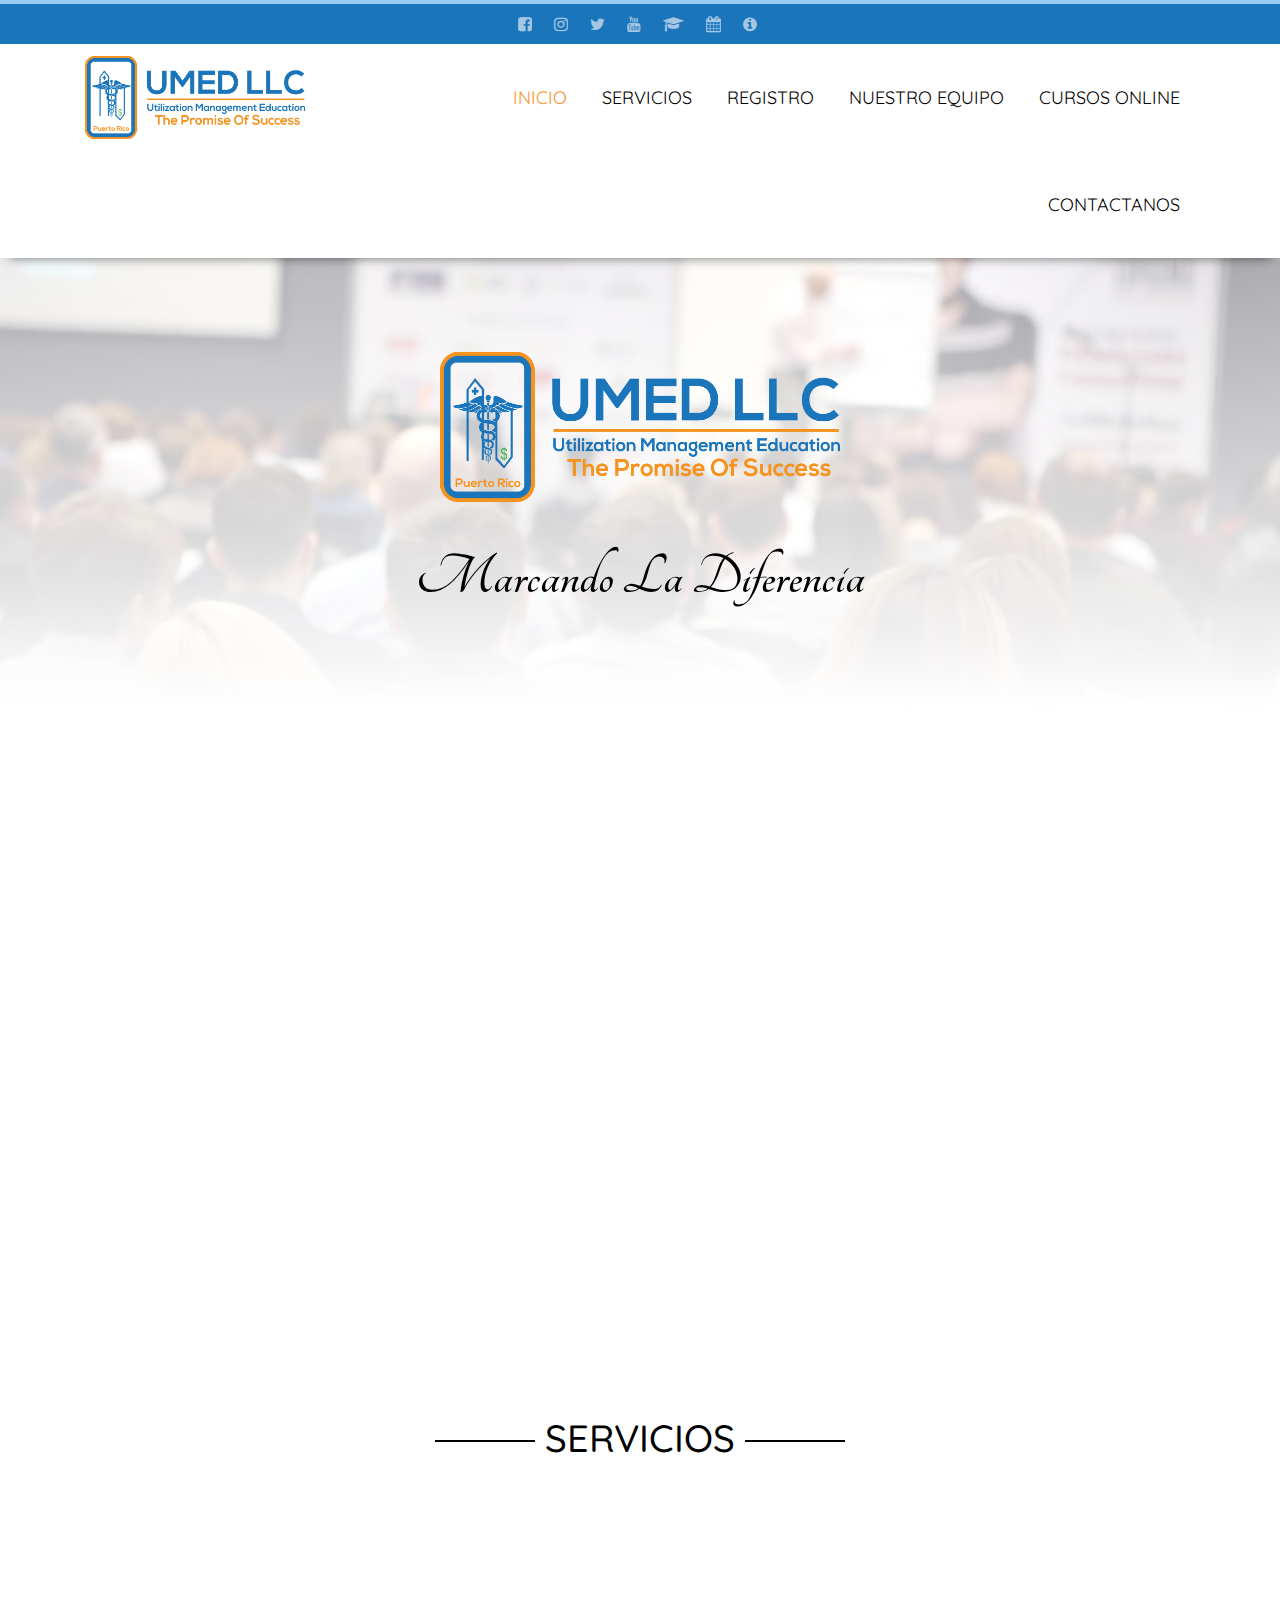
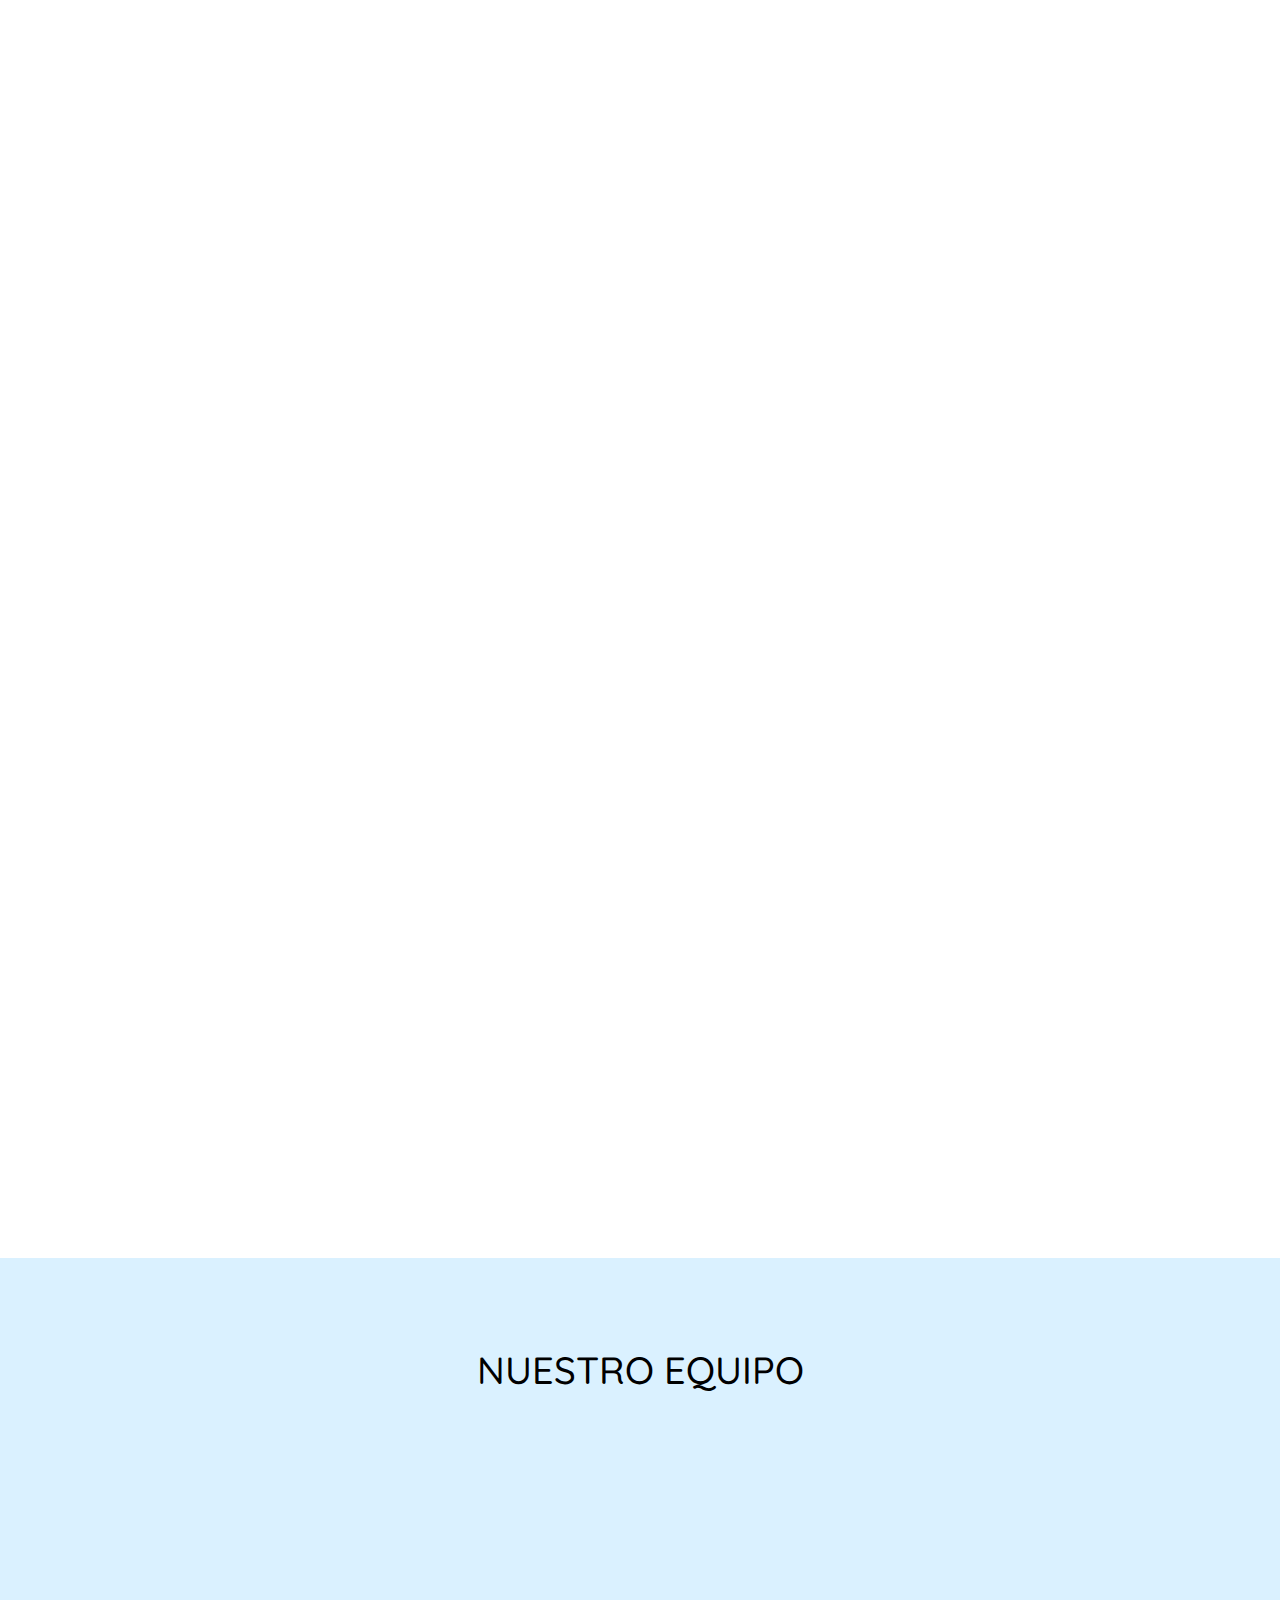
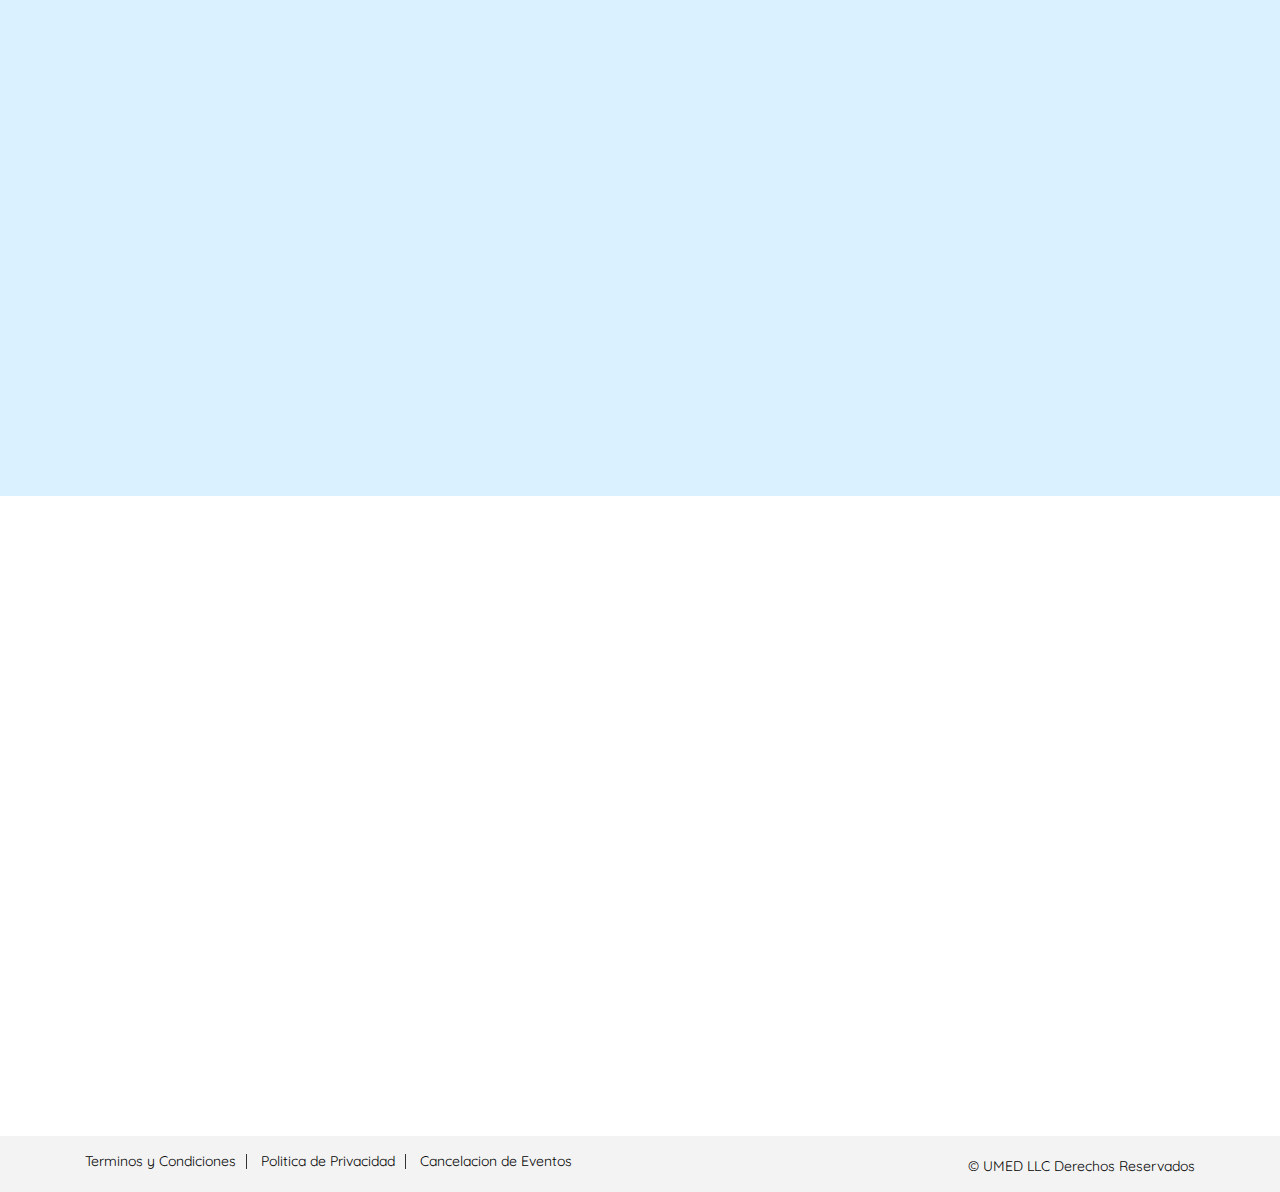
<file: index.html>
<!DOCTYPE html>
<html lang="en">
    <head>
        <meta charset="utf-8">
        <meta http-equiv="X-UA-Compatible" content="IE=edge">
        <meta name="viewport" content="width=device-width, initial-scale=1">

        <title></title>
        
        <!--Libraries-->
        <link href="css/bootstrap.min.css" rel="stylesheet">
        <link href="css/font-awesome.min.css" rel="stylesheet">

        <!--Plugins-->
        <link href="css/aos.css" rel="stylesheet">
        <link href="css/jquery.fancybox.min.css" rel="stylesheet">
	<link rel="apple-touch-icon" sizes="57x57" href="apple-icon-57x57.png">
<link rel="apple-touch-icon" sizes="60x60" href="apple-icon-60x60.png">
<link rel="apple-touch-icon" sizes="72x72" href="apple-icon-72x72.png">
<link rel="apple-touch-icon" sizes="76x76" href="apple-icon-76x76.png">
<link rel="apple-touch-icon" sizes="114x114" href="apple-icon-114x114.png">
<link rel="apple-touch-icon" sizes="120x120" href="apple-icon-120x120.png">
<link rel="apple-touch-icon" sizes="144x144" href="apple-icon-144x144.png">
<link rel="apple-touch-icon" sizes="152x152" href="apple-icon-152x152.png">
<link rel="apple-touch-icon" sizes="180x180" href="apple-icon-180x180.png">
<link rel="icon" type="image/png" sizes="192x192"  href="android-icon-192x192.png">
<link rel="icon" type="image/png" sizes="32x32" href="favicon-32x32.png">
<link rel="icon" type="image/png" sizes="96x96" href="favicon-96x96.png">
<link rel="icon" type="image/png" sizes="16x16" href="favicon-16x16.png">
<link rel="manifest" href="manifest.json">
<meta name="msapplication-TileColor" content="#ffffff">
<meta name="msapplication-TileImage" content="ms-icon-144x144.png">
<meta name="theme-color" content="#ffffff">

        <!--Theme specific styles-->
        <link href="css/style.css" rel="stylesheet">
        
        <!--Core jQuery-->
        <script src="js/jquery-3.3.1.slim.min.js"></script>
        <script src="js/jquery-migrate-1.4.1.min.js"></script>
 	<meta  name="hosting-dcv"  content="b06232a93ac2e485a291a3d3078df164-983bb51b423bdb0231128d0794f8d5a6">
    </head>
    <body>
        <div id="home"></div>
        
        <!-- .header-top-area starts -->
        <div class="header-top-area">
            <div class="container">
                <div class="row">
                    <div class="col d-flex justify-content-center text-center">
                        <ul class="header-social-icons d-none d-md-block"> 
                            <li><a title="Facebook" href="#"><i class="fa fa-facebook-square"></i></a></li>
                            <li><a title="Instagram" href="#"><i class="fa fa-instagram"></i></a></li>
                            <li><a title="Twitter" href="#"><i class="fa fa-twitter"></i></a></li>
                            <li><a title="YouTube" href="#"><i class="fa fa-youtube"></i></a></li>
                            <li><a title="GEEO's Classroom" href="#"><i class="fa fa-graduation-cap"></i></a></li>
                            <li><a title="GEEO's Calendar" href="#"><i class="fa fa-calendar"></i></a></li>
                            <li><a title="GEEO's Helpdesk" href="#"><i class="fa fa-info-circle"></i></a></li>
                        </ul>
                        <!-- 
			<ul class="header-contact-info">
                            <li><a href="mailto:info@umedpr.com"><i class="fa fa-envelope"></i> info@umedpr.com</a></li>
                        </ul> 
			-->	
                    </div>
                </div>
            </div>
        </div>
        <!-- .header-top-area ends -->

        <!-- .header-area starts -->
        <div id="header" class="header-area">
            <div class="container">
                <div class="row">
                    <div class="col-auto">
                        <div class="site-logo">
                            <a href="#home"><img src="img/logo.png" alt=""></a>
                        </div>
                    </div>
                    <div class="col">
                        <div class="mainmenu text-right">
                            <ul id="menu">
                                <li class="smooth-menu active"><a href="#home">INICIO</a></li>
                                <li class="smooth-menu"><a href="#services">SERVICIOS</a></li>
                                <li class="smooth-menu"><a href="contact-form.html">REGISTRO</a></li>
                                <li class="smooth-menu"><a href="#team">NUESTRO EQUIPO</a></li>
                                <li class="smooth-menu"><a href="https://umedpr.talentlms.com/" target="_blank">CURSOS ONLINE</a></li>
                                <li class="smooth-menu"><a href="#contact">CONTACTANOS</a></li>
                            </ul>
                            <span class="close-btn d-block d-lg-none"><i class="fa fa-close"></i></span>
                        </div>
                    </div>
                </div>
                <div class="menu-bars d-block d-lg-none">
                    <span></span>
                    <span></span>
                    <span></span>
                </div>
            </div>
        </div>
        <!-- .header-area ends -->

        <!-- .banner-area starts -->
        <div class="banner-area banner-bg" style="background-image: url(img/banner-bg.jpg)">
            <div class="container h-100">
                <div class="row h-100">
                    <div class="col d-flex align-items-center justify-content-center h-100">
                        <div data-aos="zoom-in-up" class="banner-inner-wrap text-center">
                            <div class="banner-logo">
                                <img src="img/logo.png" alt="">
                            </div>
                            <h2>Marcando La Diferencia</h2>
                        </div>
                    </div>
                </div>
            </div>
        </div>
        <!-- .banner-area ends -->

        <!-- .about-area starts -->
        <div class="about-area">
            <div class="container">
                <div class="row">
                    <div class="col-lg-12">
                        <div data-aos="fade-in" class="about-text text-center">
                            <p>Somos un equipo con más de 50 años de experiencia en el campo clínico y de Utilización Médica. Somos los profesionales idóneos para emprender este proyecto que asiste a su organización a incrementar su efectividad y aumento en el recobro a la vez que asegura un servicio clínico de excelencia para todo paciente.</p>
                        </div>
                        <div data-aos="fade-in" class="mission-text text-center">
                            <h2 class="section-title section-border">Misión</h2>
                            <p>Proporcionar entrenamiento y capacitación de la más alta calidad por parte de profesionales con vasta experiencia en el campo de la Utilización Médica a toda organización que ofrece servicios de salud en Puerto Rico.</p>
                        </div>
                        <div data-aos="fade-in" class="vission-text text-center">
                            <h2 class="section-title section-border">Visión</h2>
                            <p>Ser los pioneros en Puerto Rico en proveer educación en todo lo relacionado a la Utilización Medica y temas aliados utilizando practicas basadas en evidencia; de esa manera optimizamos la eficacia en el recobro de los servicios médicos prestados a la vez que vigilamos por la seguridad de todo paciente.</p>
                        </div>
                    </div>
                </div>
            </div>
        </div>
        <!-- .about-area ends -->

        <!-- .service-area starts -->
        <div id="services" class="service-area service-bg" style="background-image: url(img/service-bg.png);">
            <div class="container">
                <div class="row">
                    <div class="col text-center">
                        <h2 class="section-title section-border">SERVICIOS</h2>
                    </div>
                </div>
                <div class="row">
                    <div class="col-lg-9 offset-lg-3">
                        <div data-aos="fade-left" class="single-service service-right">
                            <h3 class="text-right">TALLERES Y CURSOS PRESENCIALES</h3>
                            <div class="single-service-content">
                                <img src="img/service-1.jpg" alt="">
                                <p>Ofrecemos una amplia gama de actividades educativas en diversas sedes que abonan al aumento de interés de los participantes. Estos talleres y eventos diversos se estarán anunciando periódicamente en los distintos medios. Los eventos le dan la bienvenida al personal de las organizaciones tanto como a todos aquellos interesados en el tema de utilización médica. </p>
                            </div>
                        </div>
                    </div>
                </div>
                <div class="row">
                    <div class="col-lg-9">
                        <div data-aos="fade-right" class="single-service service-left">
                            <h3>WEBINARS Y MODULOS EDUCATIVOS</h3>
                            <div class="single-service-content">
                                <img src="img/service-2.jpg" alt="">
                                <p>Pronto estaremos brindándole la oportunidad de participar de talleres educativos en línea para aquellos que prefieren capacitarse desde la comodidad de su hogar en un ambiente interactivo.</p>
                            </div>
                        </div>
                    </div>
                </div>
                <div class="row">
                    <div class="col-lg-9 offset-lg-3">
                        <div data-aos="fade-left" class="single-service service-right">
                            <h3 class="text-right">EVALUACION COMPRENSIVA DE SU DEPARTAMENTO DE UTILIZACION MEDICA</h3>
                            <div class="single-service-content">
                                <img src="img/service-3.jpg" alt="">
                                <p>Una detallada evaluación de su departamento de utilización con recomendaciones para la efectiva capacitación de su personal elimina los retos que conllevan cuantiosas pérdidas para su organización.</p>
                            </div>
                        </div>
                    </div>
                </div>
                <div class="row">
                    <div class="col-lg-9">
                        <div data-aos="fade-right" class="single-service service-left">
                            <h3>EVENTOS DE CAPACITACION EN SU FACILIDAD</h3>
                            <div class="single-service-content">
                                <img src="img/service-4.jpg" alt="">
                                <p>Su facilidad resulta ser el escenario ideal para capacitar a su personal. No requiere salir de su entorno durante horas laborables ahorrando tiempo y esfuerzo a la vez que se ganan importantes destrezas que abonan a su mejor desempeño. Le ofrecemos la opción de <strong>créditos de educación continua</strong> en el campo de la Utilización Médica con el auspicio del prestigioso Recinto de Ciencias Médicas de la Universidad de Puerto Rico.</p>
                            </div>
                        </div>
                    </div>
                </div>
            </div>
        </div>
        <!-- .service-area ends -->

        <!-- .team-area starts -->
        <div id="team" class="team-area">
            <div class="container">
                <div class="row">
                    <div class="col">
                        <h2 class="section-title text-center">NUESTRO EQUIPO</h2>
                    </div>
                </div>
                <div class="row">
                    <div class="col-md-10 col-lg-8 offset-md-1 offset-lg-2">
                        <!-- .team-members starts -->
                        <div data-aos="zoom-in" class="team-members text-center">
                            <img src="img/team-members.jpg" alt="">
                            <p>Contamos con los mejores capacitadores y conferenciantes en la industria. Profesionales que dominan el campo de la Utilización Médica y que dia a dia aportan a la implementacion de las mejores practicas basadas en evidencia.</p>
                        </div>
                        <!-- .team-members ends -->
                    </div>
                </div>
            </div>
        </div>
        <!-- .team-area ends -->

        <!-- .contact-area starts -->
        <div data-aos="zoom-in" id="contact" class="contact-area">
            <div class="container">
                <div class="row">
                    <div class="col-lg-6 order1">
                        <div class="contact-info">
                            <h3>NUESTRA INFORMACION</h3>
                            <address>
                                Sitio web: www.umedpr.com<br> 
                                Correo electrónico: info@umedpr.com<br> 
                                Dirección postal:<br>  	
                                J8 ave. San Patricio Apartado # 10<br> 
                                Guaynabo, Puerto Rico 00968-4460 
                            </address>
                        </div>
                    </div>
                    <div class="col-lg-6">
                        <!-- .contact-form starts -->
                        <div class="contact-form">
                            <h3>CONTACTENOS</h3>
                            <form name="home-contact" method="POST" data-netlify="true">
                                <div class="form-row">
                                    <div class="form-group col-md-6">
                                        <label for="inputName">Nombre</label>
                                        <input name="Nombre" type="text" class="form-control" id="inputName" placeholder="Nombre">
                                    </div>
                                    <div class="form-group col-md-6">
                                        <label for="inputSurname">Apellidos</label>
                                        <input name="Apellidos" type="text" class="form-control" id="inputSurname" placeholder="Apellidos">
                                    </div>
                                    <div class="form-group col-md-6">
                                        <label for="inputEmail">Correo electrónico</label>
                                        <input name="Correo electrónico" type="email" class="form-control" id="inputEmail" placeholder="Correo electrónico">
                                    </div>
                                    <div class="form-group col-md-6">
                                        <label for="inputPhone">Número de teléfono</label>
                                        <input name="Número de teléfono" type="tel" class="form-control" id="inputPhone" placeholder="Número de teléfono">
                                    </div>
                                    <div class="form-group col-md-12">
                                        <textarea name="Mensaje" id="" cols="30" rows="10" placeholder="Mensaje"></textarea>
                                    </div>
                                    <div class="form-footer d-flex justify-content-between w-100">
                                        <div class="submit-btn">
                                            <button class="boxed-btn" type="submit" value="submit">Enviar</button>
                                        </div>
                                        <div class="file-upload">
                                            <div class="input-group">
                                                <div class="custom-file">
                                                    <input type="file" class="custom-file-input" id="inputGroupFile01" aria-describedby="inputGroupFileAddon01">
                                                    <label class="custom-file-label" for="inputGroupFile01">Adjuntar documento</label>
                                                </div>
                                            </div>
                                        </div>
                                    </div>
                                </div>
                            </form>
                        </div><!-- .contact-form ends -->
                    </div>
                </div>
            </div>
        </div>
        <!-- .contact-area ends -->

        <!-- .footer-area starts -->
        <div class="footer-area">
            <div class="container">
                <div class="row">
                    <div class="col-lg-6">
                        <div class="terms-condition-link">
                            <a href="terms-conditions.html">Terminos y Condiciones</a>
                            <a href="privacy-policy.html">Politica de Privacidad</a>
                            <a href="event-cancelation.html">Cancelacion de Eventos</a>
                        </div>
                    </div>
                    <div class="col-lg-6">
                        <div class="single-footer copyright-text text-right">
                            <div>&copy; UMED LLC Derechos Reservados</div>
                        </div>
                    </div>
                </div>
            </div>
        </div>
        <!-- .footer-area ends -->

        <!--Libraries-->
        <script src="js/bootstrap.bundle.min.js"></script>       

        <!--Plugins-->
        <script src="js/jquery.sticky.js"></script>
        <script src="js/jquery.easing.min.js"></script>
        <script src="js/aos.js"></script>
        <script src="js/jquery.fancybox.min.js"></script>

        <!--Active & Custom JS-->
        <script src="js/main.js"></script>
    </body>
</html>
</file>
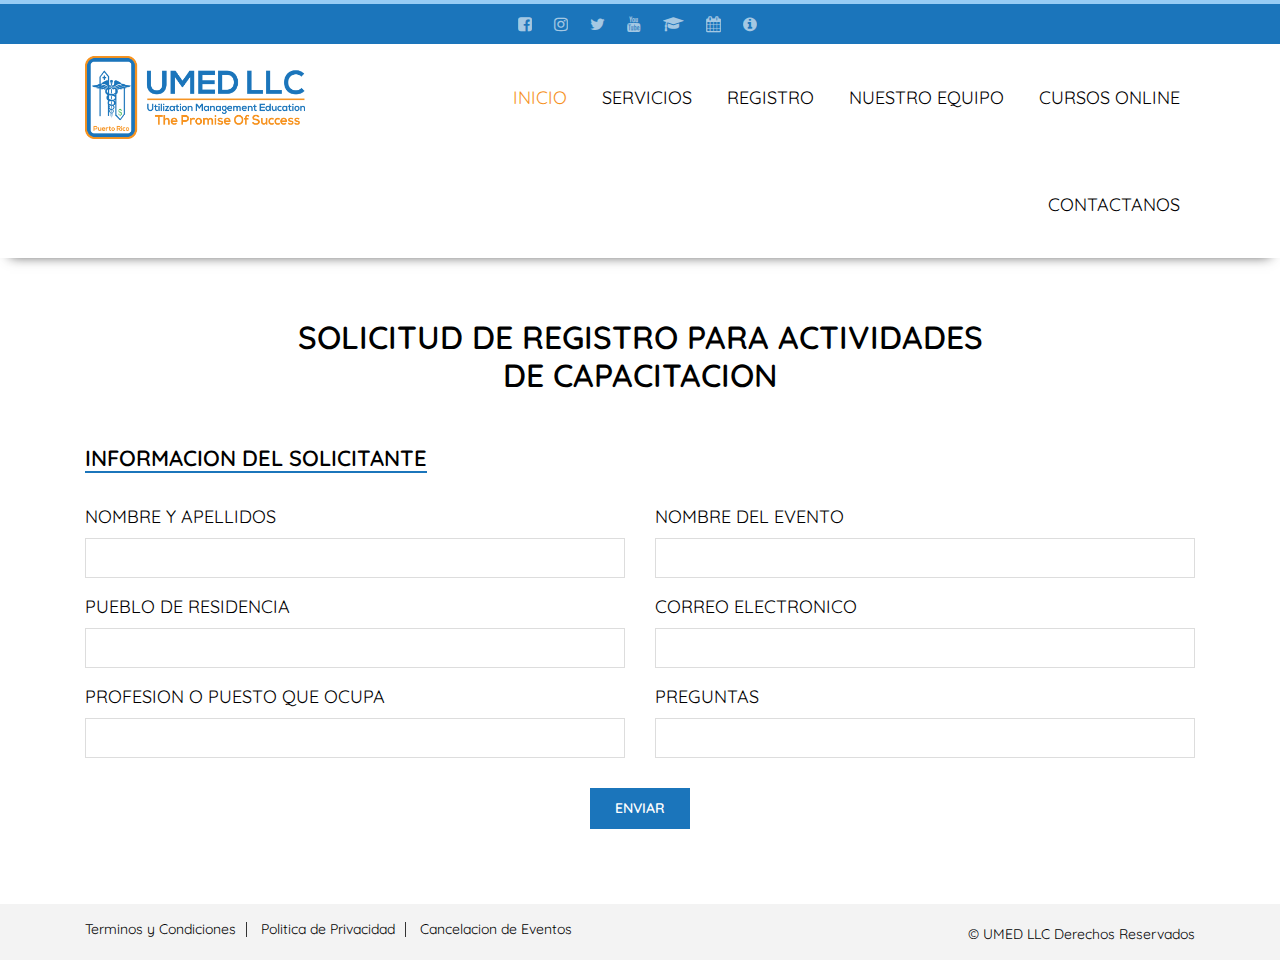
<file: contact-form.html>
<!DOCTYPE html>
<html lang="en">
    <head>
        <meta charset="utf-8">
        <meta http-equiv="X-UA-Compatible" content="IE=edge">
        <meta name="viewport" content="width=device-width, initial-scale=1">

        <title>Contact Form</title>
        
        <!--Libraries-->
        <link href="css/bootstrap.min.css" rel="stylesheet">
        <link href="css/font-awesome.min.css" rel="stylesheet">
<link rel="apple-touch-icon" sizes="57x57" href="apple-icon-57x57.png">
<link rel="apple-touch-icon" sizes="60x60" href="apple-icon-60x60.png">
<link rel="apple-touch-icon" sizes="72x72" href="apple-icon-72x72.png">
<link rel="apple-touch-icon" sizes="76x76" href="apple-icon-76x76.png">
<link rel="apple-touch-icon" sizes="114x114" href="apple-icon-114x114.png">
<link rel="apple-touch-icon" sizes="120x120" href="apple-icon-120x120.png">
<link rel="apple-touch-icon" sizes="144x144" href="apple-icon-144x144.png">
<link rel="apple-touch-icon" sizes="152x152" href="apple-icon-152x152.png">
<link rel="apple-touch-icon" sizes="180x180" href="apple-icon-180x180.png">
<link rel="icon" type="image/png" sizes="192x192"  href="android-icon-192x192.png">
<link rel="icon" type="image/png" sizes="32x32" href="favicon-32x32.png">
<link rel="icon" type="image/png" sizes="96x96" href="favicon-96x96.png">
<link rel="icon" type="image/png" sizes="16x16" href="favicon-16x16.png">
<link rel="manifest" href="manifest.json">
<meta name="msapplication-TileColor" content="#ffffff">
<meta name="msapplication-TileImage" content="ms-icon-144x144.png">
<meta name="theme-color" content="#ffffff">
        <!--Plugins-->
        <link href="css/aos.css" rel="stylesheet">
        <link href="css/jquery.fancybox.min.css" rel="stylesheet">

        <!--Theme specific styles-->
        <link href="css/style.css" rel="stylesheet">
        
        <!--Core jQuery-->
        <script src="js/jquery-3.3.1.slim.min.js"></script>
        <script src="js/jquery-migrate-1.4.1.min.js"></script>
    </head>
    <body>
        <div id="home"></div>
        
        <!-- .header-top-area starts -->
        <div class="header-top-area">
            <div class="container">
                <div class="row">
                    <div class="col d-flex justify-content-center text-center">
                        <ul class="header-social-icons d-none d-md-block"> 
                            <li><a title="Facebook" href="#"><i class="fa fa-facebook-square"></i></a></li>
                            <li><a title="Instagram" href="#"><i class="fa fa-instagram"></i></a></li>
                            <li><a title="Twitter" href="#"><i class="fa fa-twitter"></i></a></li>
                            <li><a title="YouTube" href="#"><i class="fa fa-youtube"></i></a></li>
                            <li><a title="GEEO's Classroom" href="#"><i class="fa fa-graduation-cap"></i></a></li>
                            <li><a title="GEEO's Calendar" href="#"><i class="fa fa-calendar"></i></a></li>
                            <li><a title="GEEO's Helpdesk" href="#"><i class="fa fa-info-circle"></i></a></li>
                        </ul>
                    </div>
                </div>
            </div>
        </div>
        <!-- .header-top-area ends -->

        <!-- .header-area starts -->
        <div id="header" class="header-area">
            <div class="container">
                <div class="row">
                    <div class="col-auto">
                        <div class="site-logo">
                            <a href="https://www.umedpr.com"><img src="img/logo.png" alt=""></a>
                        </div>
                    </div>
                    <div class="col">
                        <div class="mainmenu text-right">
                            <ul id="menu">
                                <li class="smooth-menu active"><a href="https://www.umedpr.com">INICIO</a></li>
                                <li class="smooth-menu"><a href="https://www.umedpr.com">SERVICIOS</a></li>
                                <li class="smooth-menu"><a href="contact-form.html">REGISTRO</a></li>
                                <li class="smooth-menu"><a href="https://www.umedpr.com">NUESTRO EQUIPO</a></li>
                                <li class="smooth-menu"><a href="https://umedpr.talentlms.com/" target="_blank">CURSOS ONLINE</a></li>
                                <li class="smooth-menu"><a href="https://www.umedpr.com">CONTACTANOS</a></li>
                            </ul>
                            <span class="close-btn d-block d-lg-none"><i class="fa fa-close"></i></span>
                        </div>
                    </div>
                </div>
                <div class="menu-bars d-block d-lg-none">
                    <span></span>
                    <span></span>
                    <span></span>
                </div>
            </div>
        </div>
        <!-- .header-area ends -->

        <!-- .registration-form-area starts -->
        <div class="registration-form-area">
            <div class="container">
                <div class="row">
                    <div class="col-lg-8 offset-lg-2">
                        <div class="regis-title">
                            <h2 class="text-center text-uppercase">SOLICITUD DE REGISTRO PARA ACTIVIDADES DE CAPACITACION</h2>
                        </div>
                    </div>
                </div>
                <div class="row">
                    <div class="col-lg-12">
                        <div class="applicant-info">
                            <h3 class="text-uppercase">INFORMACION DEL SOLICITANTE</h3>
                            <form name="contact-page" method="post" data-netlify="true">
                                <div class="row">
                                    <div class="col-md-6">
                                        <label for="inputName">NOMBRE Y APELLIDOS </label>
                                        <input name="NOMBRE Y APELLIDOS" type="text" id="inputName" placeholder="">
                                    </div>
                                    <div class="col-md-6">
                                        <label for="inputDate">NOMBRE DEL EVENTO </label>
                                        <input name="NOMBRE DEL EVENTO" type="text" id="inputDate" placeholder="">
                                    </div>
                                    <div class="col-md-6">
                                        <label for="inputResidence">PUEBLO DE RESIDENCIA</label>
                                        <input name="PUEBLO DE RESIDENCIA" type="text" id="inputResidence" placeholder="">
                                    </div>
                                    <div class="col-md-6">
                                        <label for="inputEmail">CORREO ELECTRONICO </label>
                                        <input name="CORREO ELECTRONICO" type="email" id="inputEmail" placeholder="">
                                    </div>
                                    <div class="col-md-6">
                                        <label for="inputPositioned">PROFESION O PUESTO QUE OCUPA</label>
                                        <input name="PROFESION O PUESTO QUE OCUPA" type="text" id="inputPositioned" placeholder="">
                                    </div>
                                    <div class="col-md-6">
                                        <label for="inputAnother">PREGUNTAS</label>
                                        <input name="PREGUNTAS" type="text" id="inputAnother" placeholder="">
                                    </div>
                                    <div class="form-footer w-100">
                                        <div class="submit-btn  d-flex justify-content-center">
                                            <button class="boxed-btn" type="submit" value="submit">Enviar</button>
                                        </div>
                                    </div>
                                </div>
                            </form>
                        </div>
                    </div>
                </div>
            </div>
        </div>
        <!-- .registration-form-area ends -->

        <!-- .footer-area starts -->
        <div class="footer-area">
            <div class="container">
                <div class="row">
                    <div class="col-lg-6">
                        <div class="terms-condition-link">
                            <a href="terms-conditions.html">Terminos y Condiciones</a>
                            <a href="privacy-policy.html">Politica de Privacidad</a>
                            <a href="event-cancelation.html">Cancelacion de Eventos</a>
                        </div>
                    </div>
                    <div class="col-lg-6">
                        <div class="single-footer copyright-text text-right">
                            <div>&copy; UMED LLC Derechos Reservados</div>
                        </div>
                    </div>
                </div>
            </div>
        </div>
        <!-- .footer-area ends -->

        <!--Libraries-->
        <script src="js/bootstrap.bundle.min.js"></script>       

        <!--Plugins-->
        <script src="js/jquery.sticky.js"></script>
        <script src="js/jquery.easing.min.js"></script>
        <script src="js/aos.js"></script>
        <script src="js/jquery.fancybox.min.js"></script>

        <!--Active & Custom JS-->
        <script src="js/main.js"></script>
    </body>
</html>
</file>
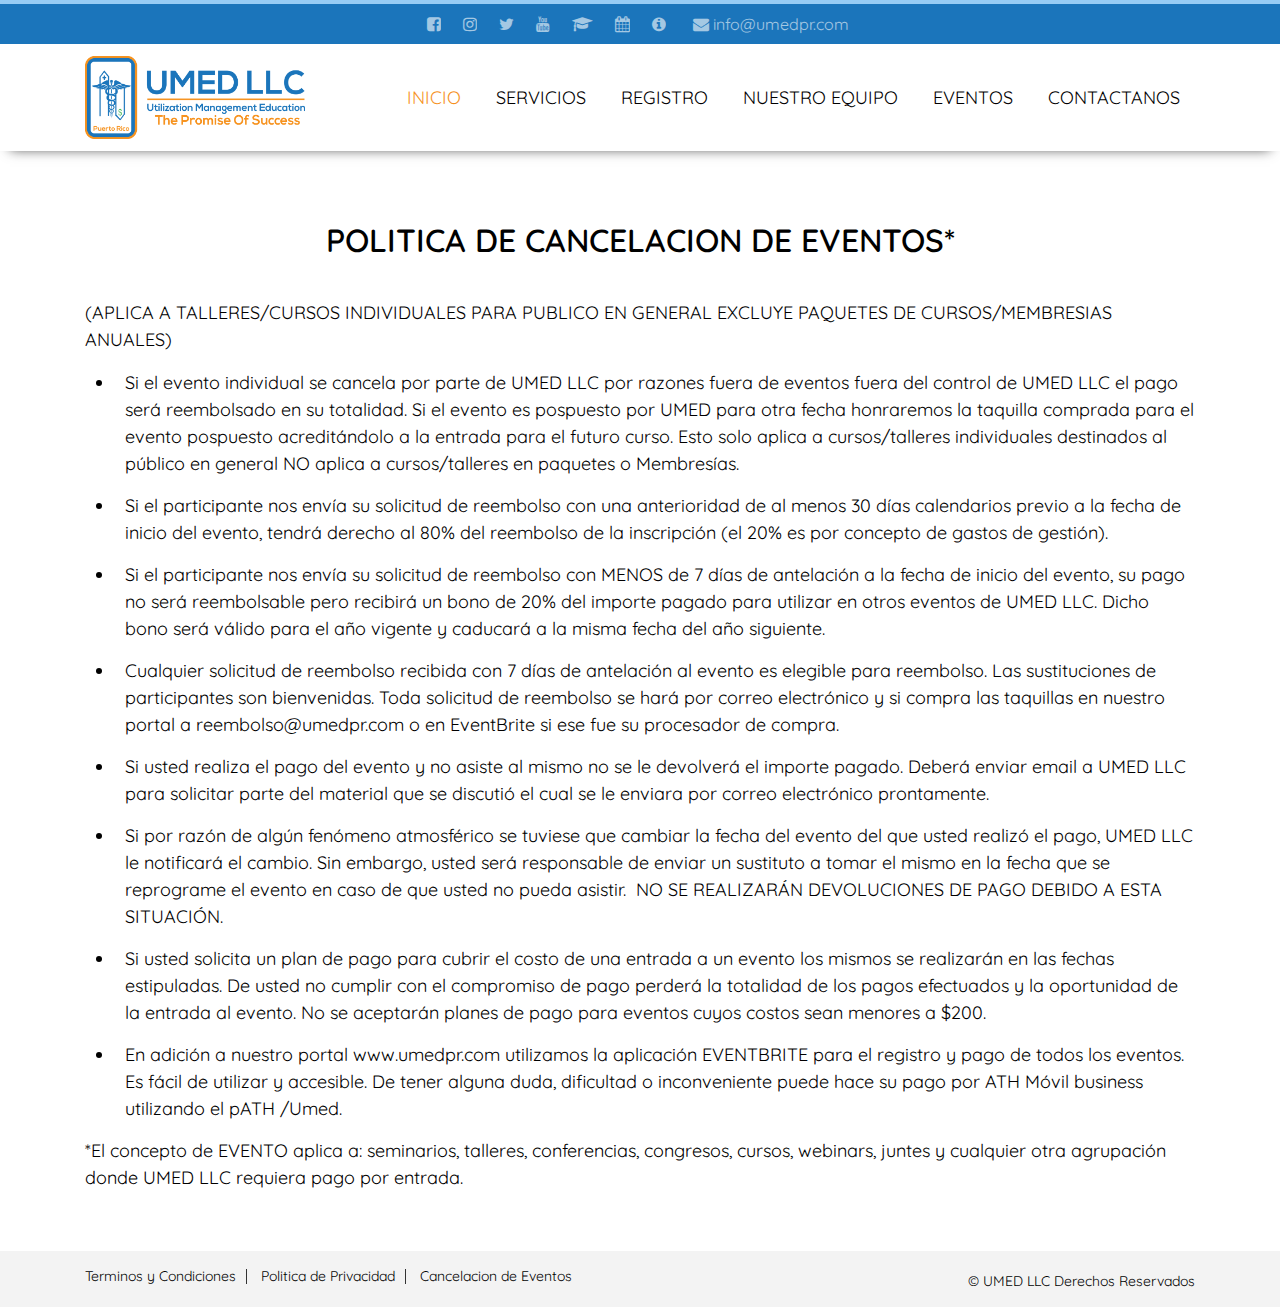
<file: event-cancelation.html>
<!DOCTYPE html>
<html lang="en">
    <head>
        <meta charset="utf-8">
        <meta http-equiv="X-UA-Compatible" content="IE=edge">
        <meta name="viewport" content="width=device-width, initial-scale=1">

        <title>Event Cancelation</title>
        
        <!--Libraries-->
        <link href="css/bootstrap.min.css" rel="stylesheet">
        <link href="css/font-awesome.min.css" rel="stylesheet">

        <!--Plugins-->
        <link href="css/aos.css" rel="stylesheet">
        <link href="css/jquery.fancybox.min.css" rel="stylesheet">

        <!--Theme specific styles-->
        <link href="css/style.css" rel="stylesheet">
        
        <!--Core jQuery-->
        <script src="js/jquery-3.3.1.slim.min.js"></script>
        <script src="js/jquery-migrate-1.4.1.min.js"></script>
    </head>
    <body>
        <div id="home"></div>
        
        <!-- .header-top-area starts -->
        <div class="header-top-area">
            <div class="container">
                <div class="row">
                    <div class="col d-flex justify-content-center text-center">
                        <ul class="header-social-icons d-none d-md-block"> 
                            <li><a title="Facebook" href="#"><i class="fa fa-facebook-square"></i></a></li>
                            <li><a title="Instagram" href="#"><i class="fa fa-instagram"></i></a></li>
                            <li><a title="Twitter" href="#"><i class="fa fa-twitter"></i></a></li>
                            <li><a title="YouTube" href="#"><i class="fa fa-youtube"></i></a></li>
                            <li><a title="GEEO's Classroom" href="#"><i class="fa fa-graduation-cap"></i></a></li>
                            <li><a title="GEEO's Calendar" href="#"><i class="fa fa-calendar"></i></a></li>
                            <li><a title="GEEO's Helpdesk" href="#"><i class="fa fa-info-circle"></i></a></li>
                        </ul>
                        <ul class="header-contact-info">
                            <li><a href="mailto:info@umedpr.com"><i class="fa fa-envelope"></i> info@umedpr.com</a></li>
                        </ul>
                    </div>
                </div>
            </div>
        </div>
        <!-- .header-top-area ends -->

        <!-- .header-area starts -->
        <div id="header" class="header-area">
            <div class="container">
                <div class="row">
                    <div class="col-auto">
                        <div class="site-logo">
                            <a href="https://www.umedpr.com"><img src="img/logo.png" alt=""></a>
                        </div>
                    </div>
                    <div class="col">
                        <div class="mainmenu text-right">
                            <ul id="menu">
                                <li class="smooth-menu active"><a href="https://www.umedpr.com">INICIO</a></li>
                                <li class="smooth-menu"><a href="https://www.umedpr.com">SERVICIOS</a></li>
                                <li class="smooth-menu"><a href="contact-form.html">REGISTRO</a></li>
                                <li class="smooth-menu"><a href="https://www.umedpr.com">NUESTRO EQUIPO</a></li>
                                <li class="smooth-menu"><a href="img/Flyer_NEW%20EDITION_PRIMER%20CAMBIO-03.jpg" data-fancybox>EVENTOS</a></li>
                                <li class="smooth-menu"><a href="https://www.umedpr.com">CONTACTANOS</a></li>
                            </ul>
                            <span class="close-btn d-block d-lg-none"><i class="fa fa-close"></i></span>
                        </div>
                    </div>
                </div>
                <div class="menu-bars d-block d-lg-none">
                    <span></span>
                    <span></span>
                    <span></span>
                </div>
            </div>
        </div>
        <!-- .header-area ends -->

        <!-- .terms-conditions-area starts -->
        <div class="event-cancelation-area">
            <div class="container">
                <div class="row">
                    <div class="col">
                        <div class="event-cancelation">
                            <h2 class="text-center">POLITICA DE CANCELACION DE EVENTOS*</h2>
                            <p>(APLICA A TALLERES/CURSOS INDIVIDUALES PARA PUBLICO EN GENERAL EXCLUYE PAQUETES DE CURSOS/MEMBRESIAS ANUALES)</p>
                            <ul>
                                <li>Si el evento individual se cancela por parte de UMED LLC por razones fuera de eventos fuera del control de UMED LLC el pago será reembolsado en su totalidad. Si el evento es pospuesto por UMED para otra fecha honraremos la taquilla comprada para el evento  pospuesto acreditándolo a la entrada para el futuro curso. Esto solo aplica a cursos/talleres individuales destinados al público en general NO aplica a cursos/talleres en paquetes o Membresías.</li>
                                <li>Si el participante nos envía su solicitud de reembolso con una anterioridad de al menos 30 días calendarios previo a la fecha de inicio del evento, tendrá derecho al 80% del reembolso de la inscripción (el 20% es por concepto de gastos de gestión).</li>
                                <li>Si el participante nos envía su solicitud de reembolso con MENOS de 7 días de antelación a la fecha de inicio del evento, su pago no será reembolsable pero recibirá un bono de 20% del importe pagado para utilizar en otros eventos de UMED LLC. Dicho bono será válido para el año vigente y caducará a la misma fecha del año siguiente.</li>
                                <li>Cualquier solicitud de reembolso recibida con 7 días de antelación al evento es elegible para reembolso. Las sustituciones de participantes son bienvenidas. Toda solicitud de reembolso se hará por correo electrónico y si compra las taquillas en nuestro portal a reembolso@umedpr.com o en EventBrite si ese fue su procesador de compra.</li>
                                <li>Si usted realiza el pago del evento y no asiste al mismo no se le devolverá el importe pagado. Deberá enviar email a UMED LLC para solicitar parte del material que se discutió el cual se le enviara por correo electrónico prontamente.</li>
                                <li>Si por razón de algún fenómeno atmosférico se tuviese que cambiar la fecha del evento del que usted realizó el pago, UMED LLC le notificará el cambio. Sin embargo, usted será responsable de enviar un sustituto a tomar el mismo en la fecha que se reprograme el evento en caso de que usted no pueda asistir.  NO SE REALIZARÁN DEVOLUCIONES DE PAGO DEBIDO A ESTA SITUACIÓN.
                                </li>
                                <li>Si usted solicita un plan de pago para cubrir el costo de una entrada a un evento los mismos se realizarán en las fechas estipuladas. De usted no cumplir con el compromiso de pago perderá la totalidad de los pagos efectuados y la oportunidad de la entrada al evento. No se aceptarán planes de pago para eventos cuyos costos sean menores a $200.</li>
                                <li>En adición a nuestro portal www.umedpr.com utilizamos la aplicación EVENTBRITE para el registro y pago de todos los eventos. Es fácil de utilizar y accesible. De tener alguna duda, dificultad o inconveniente puede hace su pago por ATH Móvil business utilizando el pATH /Umed.</li>
                            </ul>
                            <p>*El concepto de EVENTO aplica a: seminarios, talleres, conferencias, congresos, cursos, webinars, juntes y cualquier otra agrupación donde UMED LLC requiera pago por entrada.</p>
                        </div>
                    </div>
                </div>
            </div>
        </div>
        <!-- .terms-conditions-area ends -->

        <!-- .footer-area starts -->
        <div class="footer-area">
            <div class="container">
                <div class="row">
                    <div class="col-lg-6">
                        <div class="terms-condition-link">
                            <a href="terms-conditions.html">Terminos y Condiciones</a>
                            <a href="privacy-policy.html">Politica de Privacidad</a>
                            <a href="event-cancelation.html">Cancelacion de Eventos</a>
                        </div>
                    </div>
                    <div class="col-lg-6">
                        <div class="single-footer copyright-text text-right">
                            <div>&copy; UMED LLC Derechos Reservados</div>
                        </div>
                    </div>
                </div>
            </div>
        </div>
        <!-- .footer-area ends -->

        <!--Libraries-->
        <script src="js/bootstrap.bundle.min.js"></script>       

        <!--Plugins-->
        <script src="js/jquery.sticky.js"></script>
        <script src="js/jquery.easing.min.js"></script>
        <script src="js/aos.js"></script>
        <script src="js/jquery.fancybox.min.js"></script>

        <!--Active & Custom JS-->
        <script src="js/main.js"></script>
    </body>
</html>
</file>
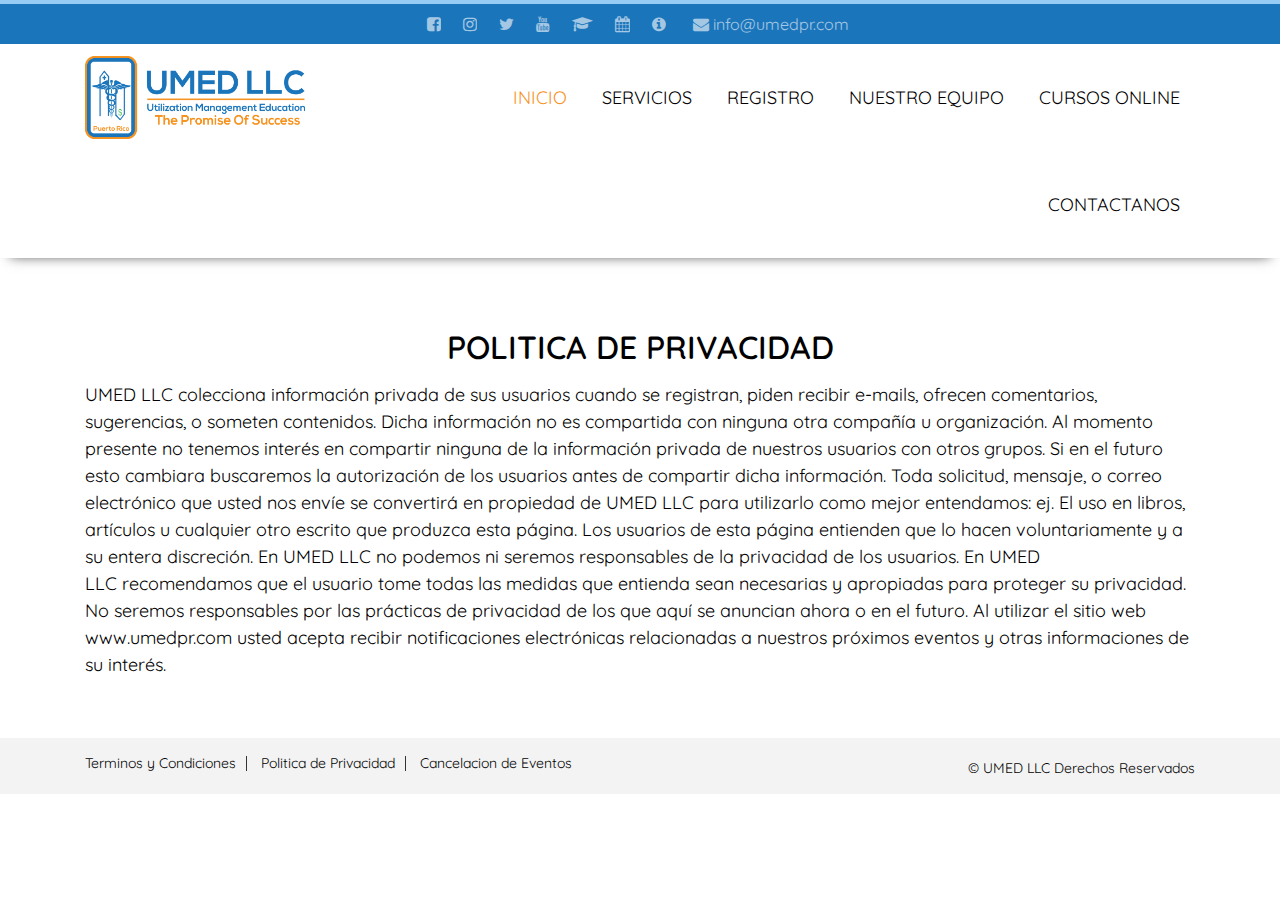
<file: privacy-policy.html>
<!DOCTYPE html>
<html lang="en">
    <head>
        <meta charset="utf-8">
        <meta http-equiv="X-UA-Compatible" content="IE=edge">
        <meta name="viewport" content="width=device-width, initial-scale=1">

        <title>Privacy & Policy</title>
        
        <!--Libraries-->
        <link href="css/bootstrap.min.css" rel="stylesheet">
        <link href="css/font-awesome.min.css" rel="stylesheet">

        <!--Plugins-->
        <link href="css/aos.css" rel="stylesheet">
        <link href="css/jquery.fancybox.min.css" rel="stylesheet">

        <!--Theme specific styles-->
        <link href="css/style.css" rel="stylesheet">
        
        <!--Core jQuery-->
        <script src="js/jquery-3.3.1.slim.min.js"></script>
        <script src="js/jquery-migrate-1.4.1.min.js"></script>
    </head>
    <body>
        <div id="home"></div>
        
        <!-- .header-top-area starts -->
        <div class="header-top-area">
            <div class="container">
                <div class="row">
                    <div class="col d-flex justify-content-center text-center">
                        <ul class="header-social-icons d-none d-md-block"> 
                            <li><a title="Facebook" href="#"><i class="fa fa-facebook-square"></i></a></li>
                            <li><a title="Instagram" href="#"><i class="fa fa-instagram"></i></a></li>
                            <li><a title="Twitter" href="#"><i class="fa fa-twitter"></i></a></li>
                            <li><a title="YouTube" href="#"><i class="fa fa-youtube"></i></a></li>
                            <li><a title="GEEO's Classroom" href="#"><i class="fa fa-graduation-cap"></i></a></li>
                            <li><a title="GEEO's Calendar" href="#"><i class="fa fa-calendar"></i></a></li>
                            <li><a title="GEEO's Helpdesk" href="#"><i class="fa fa-info-circle"></i></a></li>
                        </ul>
                        <ul class="header-contact-info">
                            <li><a href="mailto:info@umedpr.com"><i class="fa fa-envelope"></i> info@umedpr.com</a></li>
                        </ul>
                    </div>
                </div>
            </div>
        </div>
        <!-- .header-top-area ends -->

        <!-- .header-area starts -->
        <div id="header" class="header-area">
            <div class="container">
                <div class="row">
                    <div class="col-auto">
                        <div class="site-logo">
                            <a href="https://www.umedpr.com"><img src="img/logo.png" alt=""></a>
                        </div>
                    </div>
                    <div class="col">
                        <div class="mainmenu text-right">
                            <ul id="menu">
                                <li class="smooth-menu active"><a href="https://www.umedpr.com">INICIO</a></li>
                                <li class="smooth-menu"><a href="https://www.umedpr.com">SERVICIOS</a></li>
                                <li class="smooth-menu"><a href="contact-form.html">REGISTRO</a></li>
                                <li class="smooth-menu"><a href="https://www.umedpr.com">NUESTRO EQUIPO</a></li>
                                <li class="smooth-menu"><a href="https://umedpr.talentlms.com/" target="_blank">CURSOS ONLINE</a></li>
                                <li class="smooth-menu"><a href="https://www.umedpr.com">CONTACTANOS</a></li>
                            </ul>
                            <span class="close-btn d-block d-lg-none"><i class="fa fa-close"></i></span>
                        </div>
                    </div>
                </div>
                <div class="menu-bars d-block d-lg-none">
                    <span></span>
                    <span></span>
                    <span></span>
                </div>
            </div>
        </div>
        <!-- .header-area ends -->

        <div class="privacy-policy-area">
            <div class="container">
                <div class="row">
                    <div class="col-lg-12">
                        <div class="privacy-policy">
                            <h2 class="text-center">POLITICA DE PRIVACIDAD</h2>
                            <p>UMED LLC colecciona información privada de sus usuarios cuando se registran, piden recibir e-mails, ofrecen comentarios, sugerencias, o someten contenidos. Dicha información no es compartida con ninguna otra compañía u organización. Al momento presente no tenemos interés en compartir ninguna de la información privada de nuestros usuarios con otros grupos. Si en el futuro esto cambiara buscaremos la autorización de los usuarios antes de compartir dicha información. Toda solicitud, mensaje, o correo electrónico que usted nos envíe se convertirá en propiedad de UMED LLC para utilizarlo como mejor entendamos: ej. El uso en libros, artículos u cualquier otro escrito que produzca esta página. Los usuarios de esta página entienden que lo hacen voluntariamente y a su entera discreción. En UMED LLC no podemos ni seremos responsables de la privacidad de los usuarios. En UMED LLC recomendamos que el usuario tome todas las medidas que entienda sean necesarias y apropiadas para proteger su privacidad. No seremos responsables por las prácticas de privacidad de los que aquí se anuncian ahora o en el futuro. Al utilizar el sitio web www.umedpr.com usted acepta recibir notificaciones electrónicas relacionadas a nuestros próximos eventos y otras informaciones de su interés.</p>
                        </div>
                    </div>
                </div>
            </div>
        </div>

        <!-- .footer-area starts -->
        <div class="footer-area">
            <div class="container">
                <div class="row">
                    <div class="col-lg-6">
                        <div class="terms-condition-link">
                            <a href="terms-conditions.html">Terminos y Condiciones</a>
                            <a href="privacy-policy.html">Politica de Privacidad</a>
                            <a href="event-cancelation.html">Cancelacion de Eventos</a>
                        </div>
                    </div>
                    <div class="col-lg-6">
                        <div class="single-footer copyright-text text-right">
                            <div>&copy; UMED LLC Derechos Reservados</div>
                        </div>
                    </div>
                </div>
            </div>
        </div>
        <!-- .footer-area ends -->

        <!--Libraries-->
        <script src="js/bootstrap.bundle.min.js"></script>       

        <!--Plugins-->
        <script src="js/jquery.sticky.js"></script>
        <script src="js/jquery.easing.min.js"></script>
        <script src="js/aos.js"></script>
        <script src="js/jquery.fancybox.min.js"></script>

        <!--Active & Custom JS-->
        <script src="js/main.js"></script>
    </body>
</html>
</file>
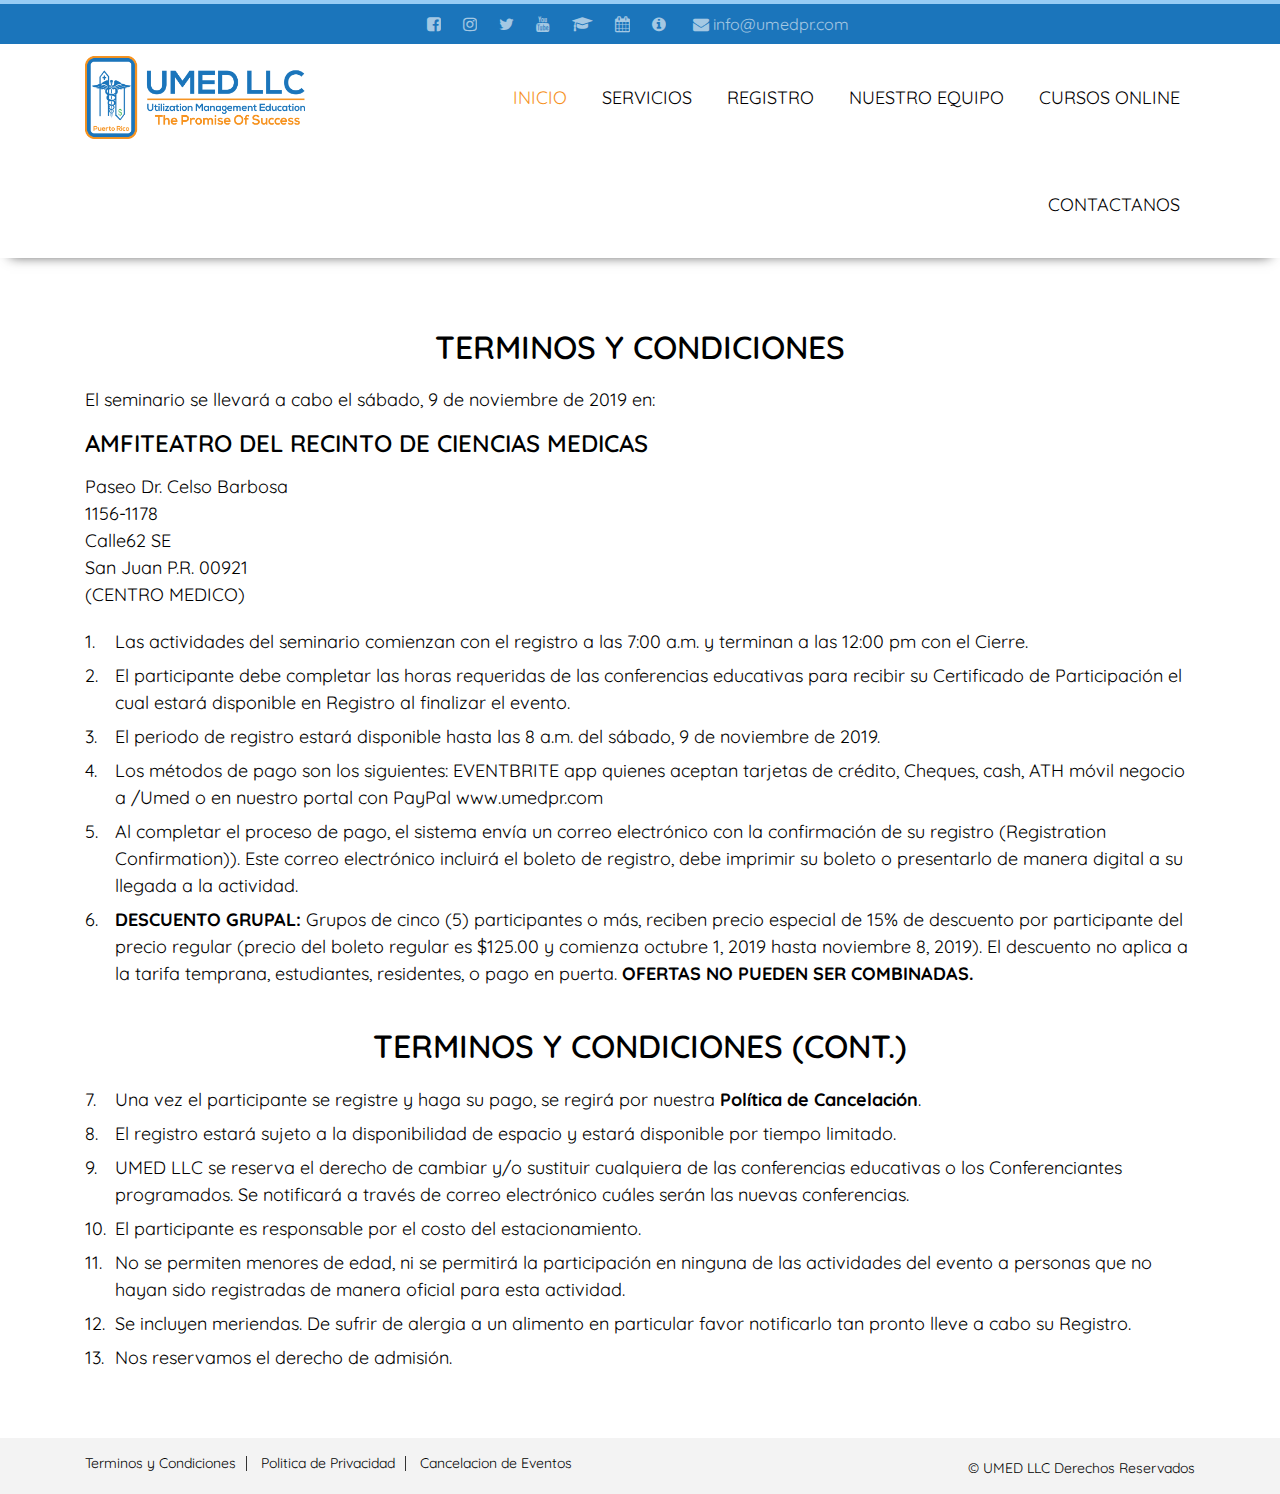
<file: terms-conditions.html>
<!DOCTYPE html>
<html lang="en">
    <head>
        <meta charset="utf-8">
        <meta http-equiv="X-UA-Compatible" content="IE=edge">
        <meta name="viewport" content="width=device-width, initial-scale=1">

        <title>Terms and Conditions</title>
        <link rel="apple-touch-icon" sizes="57x57" href="apple-icon-57x57.png">
<link rel="apple-touch-icon" sizes="60x60" href="apple-icon-60x60.png">
<link rel="apple-touch-icon" sizes="72x72" href="apple-icon-72x72.png">
<link rel="apple-touch-icon" sizes="76x76" href="apple-icon-76x76.png">
<link rel="apple-touch-icon" sizes="114x114" href="apple-icon-114x114.png">
<link rel="apple-touch-icon" sizes="120x120" href="apple-icon-120x120.png">
<link rel="apple-touch-icon" sizes="144x144" href="apple-icon-144x144.png">
<link rel="apple-touch-icon" sizes="152x152" href="apple-icon-152x152.png">
<link rel="apple-touch-icon" sizes="180x180" href="apple-icon-180x180.png">
<link rel="icon" type="image/png" sizes="192x192"  href="android-icon-192x192.png">
<link rel="icon" type="image/png" sizes="32x32" href="favicon-32x32.png">
<link rel="icon" type="image/png" sizes="96x96" href="favicon-96x96.png">
<link rel="icon" type="image/png" sizes="16x16" href="favicon-16x16.png">
<link rel="manifest" href="manifest.json">
<meta name="msapplication-TileColor" content="#ffffff">
<meta name="msapplication-TileImage" content="ms-icon-144x144.png">
<meta name="theme-color" content="#ffffff">
        <!--Libraries-->
        <link href="css/bootstrap.min.css" rel="stylesheet">
        <link href="css/font-awesome.min.css" rel="stylesheet">

        <!--Plugins-->
        <link href="css/aos.css" rel="stylesheet">
        <link href="css/jquery.fancybox.min.css" rel="stylesheet">

        <!--Theme specific styles-->
        <link href="css/style.css" rel="stylesheet">
        
        <!--Core jQuery-->
        <script src="js/jquery-3.3.1.slim.min.js"></script>
        <script src="js/jquery-migrate-1.4.1.min.js"></script>
    </head>
    <body>
        <div id="home"></div>
        
        <!-- .header-top-area starts -->
        <div class="header-top-area">
            <div class="container">
                <div class="row">
                    <div class="col d-flex justify-content-center text-center">
                        <ul class="header-social-icons d-none d-md-block"> 
                            <li><a title="Facebook" href="#"><i class="fa fa-facebook-square"></i></a></li>
                            <li><a title="Instagram" href="#"><i class="fa fa-instagram"></i></a></li>
                            <li><a title="Twitter" href="#"><i class="fa fa-twitter"></i></a></li>
                            <li><a title="YouTube" href="#"><i class="fa fa-youtube"></i></a></li>
                            <li><a title="GEEO's Classroom" href="#"><i class="fa fa-graduation-cap"></i></a></li>
                            <li><a title="GEEO's Calendar" href="#"><i class="fa fa-calendar"></i></a></li>
                            <li><a title="GEEO's Helpdesk" href="#"><i class="fa fa-info-circle"></i></a></li>
                        </ul>
                        <ul class="header-contact-info">
                            <li><a href="mailto:info@umedpr.com"><i class="fa fa-envelope"></i> info@umedpr.com</a></li>
                        </ul>
                    </div>
                </div>
            </div>
        </div>
        <!-- .header-top-area ends -->

        <!-- .header-area starts -->
        <div id="header" class="header-area">
            <div class="container">
                <div class="row">
                    <div class="col-auto">
                        <div class="site-logo">
                            <a href="https://www.umedpr.com"><img src="img/logo.png" alt=""></a>
                        </div>
                    </div>
                    <div class="col">
                        <div class="mainmenu text-right">
                            <ul id="menu">
                                <li class="smooth-menu active"><a href="https://www.umedpr.com">INICIO</a></li>
                                <li class="smooth-menu"><a href="https://www.umedpr.com">SERVICIOS</a></li>
                                <li class="smooth-menu"><a href="contact-form.html">REGISTRO</a></li>
                                <li class="smooth-menu"><a href="https://www.umedpr.com">NUESTRO EQUIPO</a></li>
                                <li class="smooth-menu"><a href="https://umedpr.talentlms.com/" target="_blank">CURSOS ONLINE</a></li>
                                <li class="smooth-menu"><a href="https://www.umedpr.com">CONTACTANOS</a></li>
                            </ul>
                            <span class="close-btn d-block d-lg-none"><i class="fa fa-close"></i></span>
                        </div>
                    </div>
                </div>
                <div class="menu-bars d-block d-lg-none">
                    <span></span>
                    <span></span>
                    <span></span>
                </div>
            </div>
        </div>
        <!-- .header-area ends -->

        <!-- .terms-conditions-area starts -->
        <div class="terms-conditions-area">
            <div class="container">
                <div class="row">
                    <div class="col">
                        <div class="terms-condition">
                            <h2 class="text-center">TERMINOS Y CONDICIONES</h2>
                            <p>El seminario se llevará a cabo el sábado, 9 de noviembre de 2019 en: </p>

                            <h4>AMFITEATRO DEL RECINTO DE CIENCIAS MEDICAS</h4>
                            <div class="dr-info">
                            Paseo Dr. Celso Barbosa<br>
                            1156-1178<br>
                            Calle62 SE<br>
                            San Juan P.R. 00921<br>
                            (CENTRO MEDICO)
                            </div>
                            <ul>
                                <li><span class="number">1.</span> Las actividades del seminario comienzan con el registro a las 7:00 a.m. y terminan a las 12:00 pm con el Cierre.</li>
                                <li><span class="number">2.</span> El participante debe completar las horas requeridas de las conferencias educativas para recibir su Certificado de Participación el cual estará disponible en Registro al finalizar el evento.
                                </li>
                                <li><span class="number">3.</span> El periodo de registro estará disponible hasta las 8 a.m. del sábado, 9 de noviembre de 2019.</li>
                                <li><span class="number">4.</span> Los métodos de pago son los siguientes: EVENTBRITE app quienes aceptan tarjetas de crédito, Cheques, cash, ATH móvil negocio a /Umed o en nuestro portal con PayPal www.umedpr.com </li>
                                <li><span class="number">5.</span> Al completar el proceso de pago, el sistema envía un correo electrónico con la confirmación de su registro (Registration Confirmation)). Este correo electrónico incluirá el boleto de registro, debe imprimir su boleto o presentarlo de manera digital a su llegada a la actividad. </li>
                                <li><span class="number">6.</span> <strong>DESCUENTO GRUPAL:</strong> Grupos de cinco (5) participantes o más, reciben precio especial de 15% de descuento por participante del precio regular (precio del boleto regular es $125.00 y comienza octubre 1, 2019 hasta noviembre 8, 2019). El descuento no aplica a la tarifa temprana, estudiantes, residentes, o pago en puerta. <strong>OFERTAS NO PUEDEN SER COMBINADAS.</strong></li>
                                <li></li>
                            </ul>
                        </div>

                        <div class="terms-condition-con">
                            <h2 class="text-center">TERMINOS Y CONDICIONES (cont.)</h2>
                            <ul>
                                <li><span class="number">7.</span> Una vez el participante se registre y haga su pago, se regirá por nuestra <strong>Política de Cancelación</strong>.</li>
                                <li><span class="number">8.</span> El registro estará sujeto a la disponibilidad de espacio y estará disponible por tiempo limitado.</li>
                                <li><span class="number">9.</span> UMED LLC se reserva el derecho de cambiar y/o sustituir cualquiera de las conferencias educativas o los Conferenciantes programados. Se notificará a través de correo electrónico cuáles serán las nuevas conferencias.
                                </li>
                                <li><span class="number">10.</span> El participante es responsable por el costo del estacionamiento. </li>
                                <li><span class="number">11.</span> No se permiten menores de edad, ni se permitirá la participación en ninguna de las actividades del evento a personas que no hayan sido registradas de manera oficial para esta actividad.</li>
                                <li><span class="number">12.</span> Se incluyen meriendas. De sufrir de alergia a un alimento en particular favor notificarlo tan pronto lleve a cabo su Registro.</li>
                                <li><span class="number">13.</span> Nos reservamos el derecho de admisión.
                                </li>
                            </ul>
                        </div>
                    </div>
                </div>
            </div>
        </div>
        <!-- .terms-conditions-area ends -->

        <!-- .footer-area starts -->
        <div class="footer-area">
            <div class="container">
                <div class="row">
                    <div class="col-lg-6">
                        <div class="terms-condition-link">
                            <a href="terms-conditions.html">Terminos y Condiciones</a>
                            <a href="privacy-policy.html">Politica de Privacidad</a>
                            <a href="event-cancelation.html">Cancelacion de Eventos</a>
                        </div>
                    </div>
                    <div class="col-lg-6">
                        <div class="single-footer copyright-text text-right">
                            <div>&copy; UMED LLC Derechos Reservados</div>
                        </div>
                    </div>
                </div>
            </div>
        </div>
        <!-- .footer-area ends -->

        <!--Libraries-->
        <script src="js/bootstrap.bundle.min.js"></script>       

        <!--Plugins-->
        <script src="js/jquery.sticky.js"></script>
        <script src="js/jquery.easing.min.js"></script>
        <script src="js/aos.js"></script>
        <script src="js/jquery.fancybox.min.js"></script>

        <!--Active & Custom JS-->
        <script src="js/main.js"></script>
    </body>
</html>
</file>
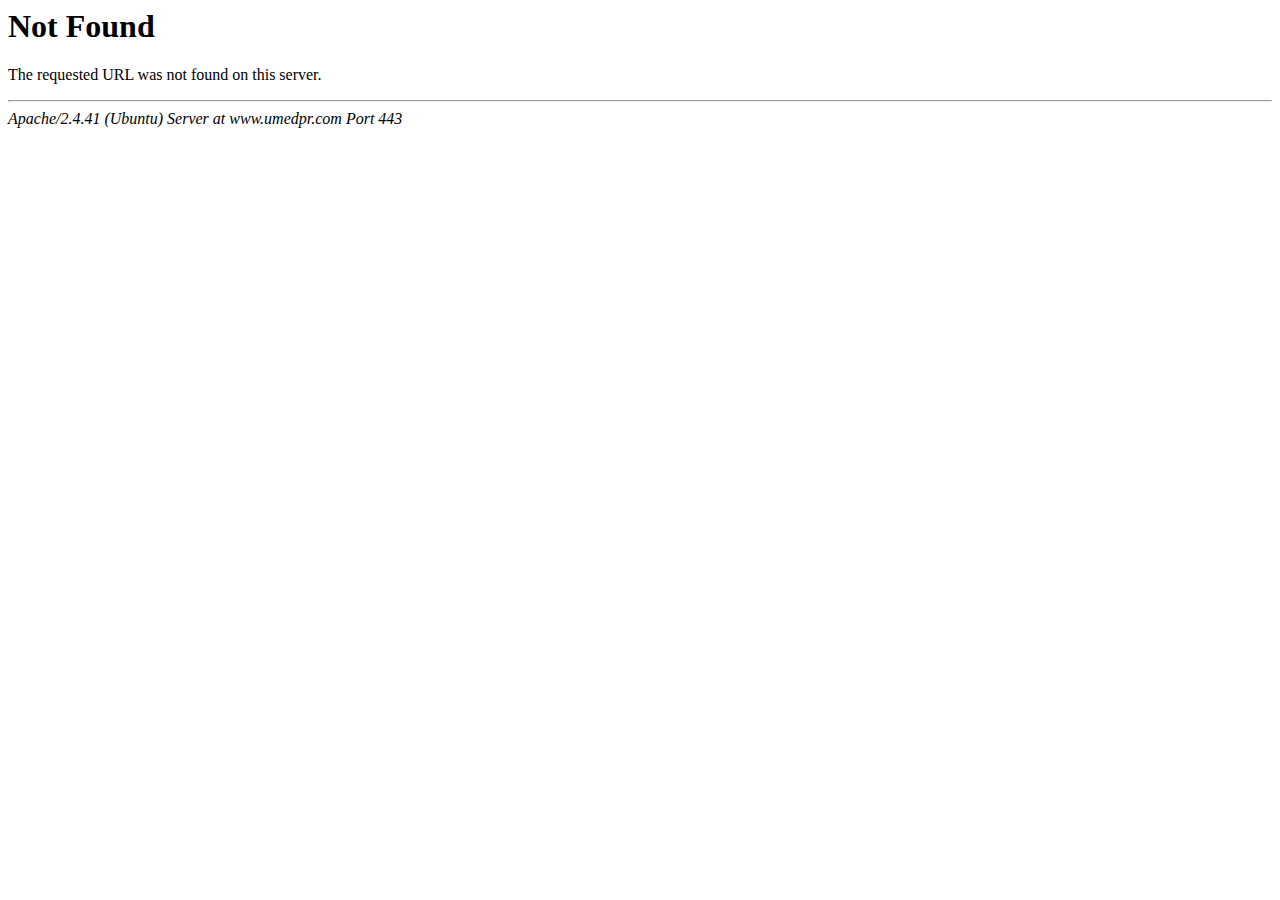
<file: fonts/fontawesome-webfont3e6e.html>
<!DOCTYPE HTML PUBLIC "-//IETF//DTD HTML 2.0//EN">
<html><head>
<title>404 Not Found</title>
</head><body>
<h1>Not Found</h1>
<p>The requested URL was not found on this server.</p>
<hr>
<address>Apache/2.4.41 (Ubuntu) Server at www.umedpr.com Port 443</address>
</body></html>
</file>
<file: css/style.css>
/*****************************
00. Mixins CSS
******************************/
@import url("https://fonts.googleapis.com/css?family=Quicksand:300,400,500,600,700|Tangerine:400,700&amp;display=swap");
.owl-nav div {
  border-radius: 50%; }

.owl-nav div {
  display: inline-block; }

.boxed-btn {
  position: relative; }

.owl-nav div {
  position: absolute; }

.banner-area {
  background-size: cover;
  background-position: center;
  background-color: #ddd; }

.boxed-btn:after {
  position: absolute;
  left: 0;
  top: 0;
  width: 100%;
  height: 100%;
  content: "";
  z-index: -1; }

.owl-nav div, .boxed-btn:after {
  -webkit-transition: all 0.3s ease;
  -moz-transition: all 0.3s ease;
  -ms-transition: all 0.3s ease;
  -o-transition: all 0.3s ease;
  transition: all 0.3s ease; }

.owl-nav div {
  text-align: center; }

.owl-nav div {
  border-radius: 50%; }

.boxed-btn {
  font-family: "Quicksand", sans-serif; }

/*======fonts==============*/
/*=================== Reset CSS =====================*/
img {
  max-width: 100%;
  height: auto; }

a, a:hover, a:focus, a:active, button, button:focus,
input, input:focus, select, textarea, textarea:focus, .slick-slide, .slick-slide:focus, .slick-slide:active {
  outline: 0 solid; }

::-moz-selection {
  background: #90B1C3;
  color: #fff; }

::selection {
  background: #90B1C3;
  color: #fff; }

::-moz-selection {
  background: #90B1C3;
  color: #fff; }

input[type=number]::-webkit-inner-spin-button,
input[type=number]::-webkit-outer-spin-button {
  -webkit-appearance: none;
  margin: 0; }

input[type=number] {
  -moz-appearance: textfield; }

ul {
  margin: 0;
  padding: 0;
  list-style: none; }

a, button {
  color: inherit;
  display: inline-block;
  line-height: inherit;
  text-decoration: none;
  cursor: pointer; }

*:focus {
  outline: none !important; }

a:focus {
  color: inherit;
  outline: none;
  text-decoration: none; }

a:hover {
  text-decoration: none; }

button, input[type=submit] {
  cursor: pointer; }

/*==============Common CSS===================*/
body {
  font-family: "Quicksand", sans-serif;
  font-size: 18px;
  color: #000000; }
  @media (max-width: 575px) {
    body {
      font-size: 16px; } }

h1, h2, h3, h4, h5, h6 {
  margin: 0 0 15px;
  font-weight: 600; }

p:last-child {
  margin-bottom: 0; }

input[type=text], input[type=date], input[type=email], input[type=password], input[type=tel], input[type=url], textarea {
  border-radius: 0;
  height: 40px;
  padding: 5px 10px;
  border: 1px solid #ddd; }

input[type=date], input[type=datetime-local], input[type=month], input[type=time] {
  -webkit-appearance: button;
  border: 1px solid #ddd; }

.form-group {
  margin-bottom: 25px; }
  .form-group .form-control:focus {
    -webkit-box-shadow: none;
    box-shadow: none;
    border-color: #F6921E; }
  .form-group .form-control:hover {
    border-color: #F6921E; }

input[type=submit], button[type=submit] {
  cursor: pointer; }

input::-webkit-input-placeholder, textarea::-webkit-input-placeholder {
  color: #000000; }

input:-moz-placeholder, textarea:-moz-placeholder {
  color: #000000; }

input::-moz-placeholder, textarea::-moz-placeholder {
  color: #000000; }

input:-ms-input-placeholder, textarea:-ms-input-placeholder {
  color: #000000; }

textarea {
  height: 150px;
  padding: 10px 20px;
  width: 100%;
  margin-bottom: -7px;
  border-color: #ced4da;
  -webkit-transition: all .3s ease;
  -o-transition: all .3s ease;
  transition: all .3s ease; }
  textarea:focus {
    border-color: #F6921E; }
  textarea:hover {
    border-color: #F6921E; }

/*========.section-title=========*/
.section-title {
  font-size: 38px;
  font-weight: 500;
  margin-bottom: 20px;
  text-transform: uppercase; }
  @media (max-width: 767px) {
    .section-title {
      font-size: 30px; } }

.section-border {
  position: relative;
  display: inline-block; }
  .section-border:after, .section-border:before {
    position: absolute;
    left: -110px;
    top: 24px;
    width: 100px;
    height: 2px;
    background-color: #000;
    content: ""; }
    @media (max-width: 767px) {
      .section-border:after, .section-border:before {
        top: 18px;
        width: 70px;
        left: -75px; } }
  .section-border:before {
    left: auto;
    right: -110px; }
    @media (max-width: 767px) {
      .section-border:before {
        right: -75px; } }

/*======.owl-dots customization=======*/
.owl-dots {
  text-align: center; }
  .owl-dots div {
    height: 5px;
    width: 5px;
    background-color: #BBBBBB;
    display: inline-block;
    margin: 0 5px;
    border-radius: 50%; }
    .owl-dots div.active {
      background-color: #0DA0F4; }

/*=====owl nav customization======*/
.owl-nav div {
  left: -10px;
  top: 50%;
  color: #2A7D2E;
  background-color: #fff;
  line-height: 60px;
  margin-top: -30px;
  width: 60px;
  height: 60px;
  font-size: 45px;
  padding-right: 5px; }
  .owl-nav div.owl-next {
    left: auto;
    right: -10px;
    padding-left: 5px;
    padding-right: 0; }
  .owl-nav div:hover {
    color: #ffffff;
    background-color: #2A7D2E; }

select {
  font-size: 19px;
  color: #0da0f4;
  background-color: #fff;
  padding: 8px 10px; }

/*========.nice-select=============*/
.nice-select {
  width: 100%;
  border-radius: 50px;
  height: 50px;
  line-height: 50px;
  padding-left: 20px;
  border-color: #ced4da; }
  .nice-select .list {
    width: 100%;
    -webkit-box-shadow: none;
    box-shadow: none;
    border: 1px solid #ced4da; }
  .nice-select:focus {
    border-color: #154D32; }
  .nice-select:hover {
    border-color: #154D32; }
  .nice-select:after {
    right: 25px;
    border-color: #ced4da;
    width: 10px;
    height: 10px;
    margin-top: -6px; }
  .nice-select:hover:after {
    border-color: #2A7D2E; }

/*=============== Header CSS ==================*/
.header-area {
  background-color: #fff;
  width: 100%;
  z-index: 999999999 !important;
  -webkit-box-shadow: 0px 8px 12px -10px rgba(0, 0, 0, 0.75);
  -moz-box-shadow: 0px 8px 12px -10px rgba(0, 0, 0, 0.75);
  box-shadow: 0px 8px 12px -10px rgba(0, 0, 0, 0.75);
  position: relative; }
  .header-area .site-logo {
    height: 107px;
    display: -webkit-box;
    display: -ms-flexbox;
    display: flex;
    -webkit-box-align: center;
    -ms-flex-align: center;
    align-items: center;
    -webkit-transition: all .3s ease;
    -o-transition: all .3s ease;
    transition: all .3s ease; }
    @media (max-width: 991px) {
      .header-area .site-logo {
        height: 77px; } }
    .header-area .site-logo img {
      max-width: 220px;
      -webkit-transition: all .3s ease;
      -o-transition: all .3s ease;
      transition: all .3s ease; }
      @media (min-width: 992px) and (max-width: 1199px) {
        .header-area .site-logo img {
          max-width: 200px; } }
      @media (max-width: 991px) {
        .header-area .site-logo img {
          max-width: 150px; } }
  @media (max-width: 991px) {
    .header-area .container {
      position: relative; }
      .header-area .container .menu-bars {
        position: absolute;
        top: 25px;
        right: 15px;
        cursor: pointer; } }
    @media (max-width: 991px) and (max-width: 575px) {
      .header-area .container .menu-bars {
        right: 15px; } }
  @media (max-width: 991px) {
        .header-area .container .menu-bars span {
          display: block;
          width: 35px;
          height: 4px;
          background-color: #1B75BB;
          margin: 4px 0; } }

.mainmenu ul li {
  display: inline-block; }
  .mainmenu ul li.active a {
    color: #F6921E; }
  .mainmenu ul li a {
    display: block;
    padding: 40px 15px 40px 15px;
    text-transform: uppercase;
    color: #000000;
    -webkit-transition: all .3s ease;
    -o-transition: all .3s ease;
    transition: all .3s ease; }
    @media (min-width: 992px) and (max-width: 1199px) {
      .mainmenu ul li a {
        padding: 40px 6px 40px 6px; } }
  .mainmenu ul li:hover a {
    color: #F6921E; }

@media (max-width: 991px) {
  .mainmenu {
    position: fixed;
    right: -250px;
    top: 0;
    background-color: #fff;
    -webkit-box-shadow: 0px 0px 10px -5px #000;
    box-shadow: 0px 0px 10px -5px #000;
    width: 250px;
    text-align: center !important;
    height: 100%;
    padding: 40px 20px 0;
    z-index: 99999;
    -webkit-transition: all .5s ease;
    -o-transition: all .5s ease;
    transition: all .5s ease; }
    .mainmenu.active {
      right: 0; }
    .mainmenu .close-btn {
      position: absolute;
      left: 9px;
      padding: 10px;
      top: 0;
      cursor: pointer;
      -webkit-transition: all .3s ease;
      -o-transition: all .3s ease;
      transition: all .3s ease; }
      .mainmenu .close-btn:hover {
        color: #F6921E; } }

@media (max-width: 991px) {
  .mainmenu ul li {
    display: block;
    border-bottom: 1px solid #ddd; }
    .mainmenu ul li a {
      padding: 10px 6px 10px 6px; } }

.header-top-area {
  background-color: #1B75BB;
  padding: 6px 0 7px;
  border-top: 4px solid #97ccf5; }
  .header-top-area ul li {
    display: inline-block;
    color: #fff;
    margin: 0 6px;
    opacity: .6;
    -webkit-transition: all .5s ease;
    -o-transition: all .5s ease;
    transition: all .5s ease;
    font-size: 16px; }
    .header-top-area ul li:hover {
      opacity: 1; }
    .header-top-area ul li a {
      margin-right: 5px;
      display: block;
      color: #fff; }
  .header-top-area .header-contact-info {
    margin-left: 10px; }

/*============== Footer CSS ================*/
.footer-area {
  background-color: #F3F3F3;
  padding: 15px 0;
  font-size: 14px; }
  @media (max-width: 991px) {
    .footer-area {
      text-align: center; }
      .footer-area .text-right {
        text-align: center !important; } }
  .footer-area .terms-condition-link a {
    color: #000000;
    -webkit-transition: all .3s ease;
    -o-transition: all .3s ease;
    transition: all .3s ease;
    line-height: 26px;
    border-right: 1px solid #333;
    line-height: 15px;
    padding-right: 10px;
    margin-right: 10px; }
    .footer-area .terms-condition-link a:last-child {
      border-right: 0; }
    .footer-area .terms-condition-link a:hover {
      color: #F6921E; }
  .footer-area .single-footer.footer-right a:last-child {
    margin-right: 0; }
  .footer-area .single-footer.copyright-text {
    margin-top: 5px; }

/*=========== Button CSS ==========*/
.boxed-btn {
  background-color: #1B75BB;
  padding: 10px 25px;
  font-weight: 600;
  font-size: 14px;
  border: 0;
  border-radius: 0;
  z-index: 2;
  text-transform: uppercase; }
  .boxed-btn:after {
    background-color: #F6921E;
    -webkit-transform: scaleY(0);
    -ms-transform: scaleY(0);
    transform: scaleY(0); }
  .boxed-btn:hover:after {
    -webkit-transform: scaleY(1);
    -ms-transform: scaleY(1);
    transform: scaleY(1); }
  .boxed-btn:hover {
    border: 0; }

.boxed-btn, .boxed-btn:hover {
  color: #ffffff; }

/*================Home Page CSS===============*/
.banner-area {
  height: 450px;
  position: relative;
  z-index: 2; }
  .banner-area [data-aos=zoom-in-up] {
    -webkit-transform: scale(0.3);
    -ms-transform: scale(0.3);
    transform: scale(0.3); }
  @media (min-width: 576px) and (max-width: 767px) {
    .banner-area {
      height: 260px; } }
  @media (max-width: 575px) {
    .banner-area {
      height: 300px; } }
  .banner-area:after {
    position: absolute;
    left: 0;
    top: 0;
    width: 100%;
    height: 100%;
    content: "";
    z-index: -1;
    background: white;
    background: -webkit-gradient(linear, left bottom, left top, from(white), to(rgba(255, 255, 255, 0.602455)));
    background: -webkit-linear-gradient(bottom, white 0%, rgba(255, 255, 255, 0.602455) 100%);
    background: -o-linear-gradient(bottom, white 0%, rgba(255, 255, 255, 0.602455) 100%);
    background: linear-gradient(0deg, white 0%, rgba(255, 255, 255, 0.602455) 100%); }
  .banner-area .banner-logo {
    margin-bottom: 40px; }
    @media (max-width: 767px) {
      .banner-area .banner-logo {
        margin-bottom: 30px; } }
    .banner-area .banner-logo img {
      max-width: 400px; }
      @media (max-width: 767px) {
        .banner-area .banner-logo img {
          max-width: 280px; } }
  .banner-area .banner-inner-wrap h2 {
    font-family: 'Tangerine', cursive;
    font-weight: 700;
    font-size: 60px;
    margin: 0; }
    @media (min-width: 576px) and (max-width: 767px) {
      .banner-area .banner-inner-wrap h2 {
        font-size: 45px; } }
    @media (max-width: 575px) {
      .banner-area .banner-inner-wrap h2 {
        font-size: 40px; } }

.about-area .about-text {
  width: 900px;
  margin: 0 auto;
  margin-bottom: 70px; }
  @media (max-width: 991px) {
    .about-area .about-text {
      width: 100%; } }
  @media (max-width: 767px) {
    .about-area .about-text {
      margin-bottom: 50px; } }

.about-area .mission-text {
  width: 780px;
  margin: 0 auto;
  margin-bottom: 70px; }
  @media (max-width: 991px) {
    .about-area .mission-text {
      width: 100%; } }
  @media (max-width: 767px) {
    .about-area .mission-text {
      margin-bottom: 50px; } }

.about-area .vission-text {
  width: 780px;
  margin: 0 auto;
  margin-bottom: 80px; }
  @media (max-width: 991px) {
    .about-area .vission-text {
      width: 100%; } }
  @media (max-width: 767px) {
    .about-area .vission-text {
      margin-bottom: 50px; } }

.team-area {
  background-color: #daf1ff;
  padding: 90px 0; }
  @media (max-width: 767px) {
    .team-area {
      padding: 60px 0; } }
  .team-area .section-title {
    margin-bottom: 35px;
    color: #000; }
  .team-area .team-members img {
    margin-bottom: 15px; }

.service-area {
  padding: 60px 0 80px;
  background-position: center;
  background-size: cover;
  background-attachment: fixed;
  overflow: hidden; }
  @media (max-width: 767px) {
    .service-area {
      padding: 50px 0 20px; } }
  .service-area .section-title {
    margin-bottom: 50px; }
    @media (max-width: 767px) {
      .service-area .section-title {
        margin-bottom: 30px; } }

.single-service {
  margin-bottom: 40px;
  overflow: hidden; }
  .single-service h3 {
    text-transform: uppercase; }
    @media (max-width: 767px) {
      .single-service h3 {
        font-size: 22px; } }
    @media (max-width: 991px) {
      .single-service h3.text-right {
        text-align: left !important; } }
  .single-service.service-right {
    text-align: right; }
    @media (max-width: 991px) {
      .single-service.service-right {
        text-align: left; } }
    .single-service.service-right .single-service-content img {
      float: right;
      max-width: 350px;
      margin-left: 15px;
      margin-bottom: 15px; }
      @media (max-width: 991px) {
        .single-service.service-right .single-service-content img {
          float: none;
          margin-left: 0;
          max-width: 100%;
          width: 100%; } }
  .single-service.service-left .single-service-content img {
    float: left;
    max-width: 350px;
    margin-right: 15px;
    margin-bottom: 15px; }
    @media (max-width: 991px) {
      .single-service.service-left .single-service-content img {
        float: none;
        margin-right: 0;
        max-width: 100%;
        width: 100%; } }

.contact-area {
  padding: 90px 0; }
  @media (max-width: 767px) {
    .contact-area {
      padding: 60px 0; } }
  @media (max-width: 991px) {
    .contact-area .order1 {
      -webkit-box-ordinal-group: 2;
      -ms-flex-order: 1;
      order: 1; } }
  @media (max-width: 991px) {
    .contact-area .contact-form {
      margin-bottom: 30px; } }
  .contact-area address {
    margin-bottom: 25px; }
  .contact-area h3 {
    text-transform: uppercase;
    font-size: 24px; }
  .contact-area .col-lg-6:nth-child(1) {
    padding-right: 25px; }
  .contact-area .col-lg-6:nth-child(2) {
    padding-left: 25px; }
  .contact-area .map-wrapper {
    height: 250px;
    width: 100%; }
  .contact-area .form-footer {
    padding-left: 5px;
    padding-right: 5px; }
  .contact-area .file-upload .custom-file {
    text-align: center; }
  .contact-area .file-upload .custom-file-label {
    border-color: #ced4da;
    border-radius: 0;
    background-color: #e9ecef;
    cursor: pointer;
    z-index: 2;
    width: 210px;
    left: auto; }
    .contact-area .file-upload .custom-file-label:after {
      content: "";
      border: 0;
      background: none; }
  .contact-area .file-upload .custom-file-input:focus ~ .custom-file-label {
    -webkit-box-shadow: none;
    box-shadow: none; }

.fancybox-container {
  z-index: 99999999999999999; }

.modal {
  z-index: 99999999999;
  background: #00000090; }
  .modal .modal-dialog {
    max-width: 100%; }
    @media (min-width: 1200px) {
      .modal .modal-dialog {
        max-width: 80%; } }
  .modal .modal-header {
    border: 0;
    padding: 12px 22px 0; }

.modal-content {
  border-radius: 0; }

/*terms-conditions-area*/
.terms-conditions-area {
  padding: 70px 0 60px; }
  .terms-conditions-area .dr-info {
    margin-bottom: 20px; }
  .terms-conditions-area h2 {
    margin-bottom: 20px;
    text-transform: uppercase; }
    @media (max-width: 991px) {
      .terms-conditions-area h2 {
        font-size: 28px; } }
    @media (max-width: 767px) {
      .terms-conditions-area h2 {
        font-size: 22px; } }
  .terms-conditions-area h4 {
    text-transform: uppercase; }
    @media (max-width: 991px) {
      .terms-conditions-area h4 {
        font-size: 18px; } }
  .terms-conditions-area ul li {
    margin-bottom: 7px;
    padding-left: 30px;
    position: relative; }
    .terms-conditions-area ul li .number {
      position: absolute;
      left: 0;
      top: 0px; }
  .terms-conditions-area .terms-condition {
    margin-bottom: 40px; }

/*========registration-form-area==========*/
.registration-form-area {
  padding: 60px 0 50px; }
  .registration-form-area .regis-title {
    margin-bottom: 50px; }

.applicant-info {
  margin-bottom: 25px; }
  .applicant-info h3 {
    font-size: 22px;
    border-bottom: 2px solid #1B75BB;
    display: inline-block;
    margin-bottom: 30px; }
  .applicant-info label {
    display: block;
    text-transform: uppercase; }
  .applicant-info input {
    width: 100%;
    margin-bottom: 15px; }
    .applicant-info input:focus {
      -webkit-box-shadow: none;
      box-shadow: none;
      border: 1px solid #F6921E; }
    .applicant-info input:hover {
      border: 1px solid #F6921E; }
  .applicant-info .submit-btn {
    margin-top: 15px; }

.privacy-policy-area {
  padding: 70px 0 60px; }

.event-cancelation-area {
  padding: 70px 0 60px; }

.event-cancelation ul li {
  margin-bottom: 15px;
  padding-left: 10px;
  margin-left: 30px; }

.event-cancelation ul {
  list-style: unset; }

.event-cancelation h2 {
  margin-bottom: 40px; }

/*# sourceMappingURL=style.css.map */
</file>
